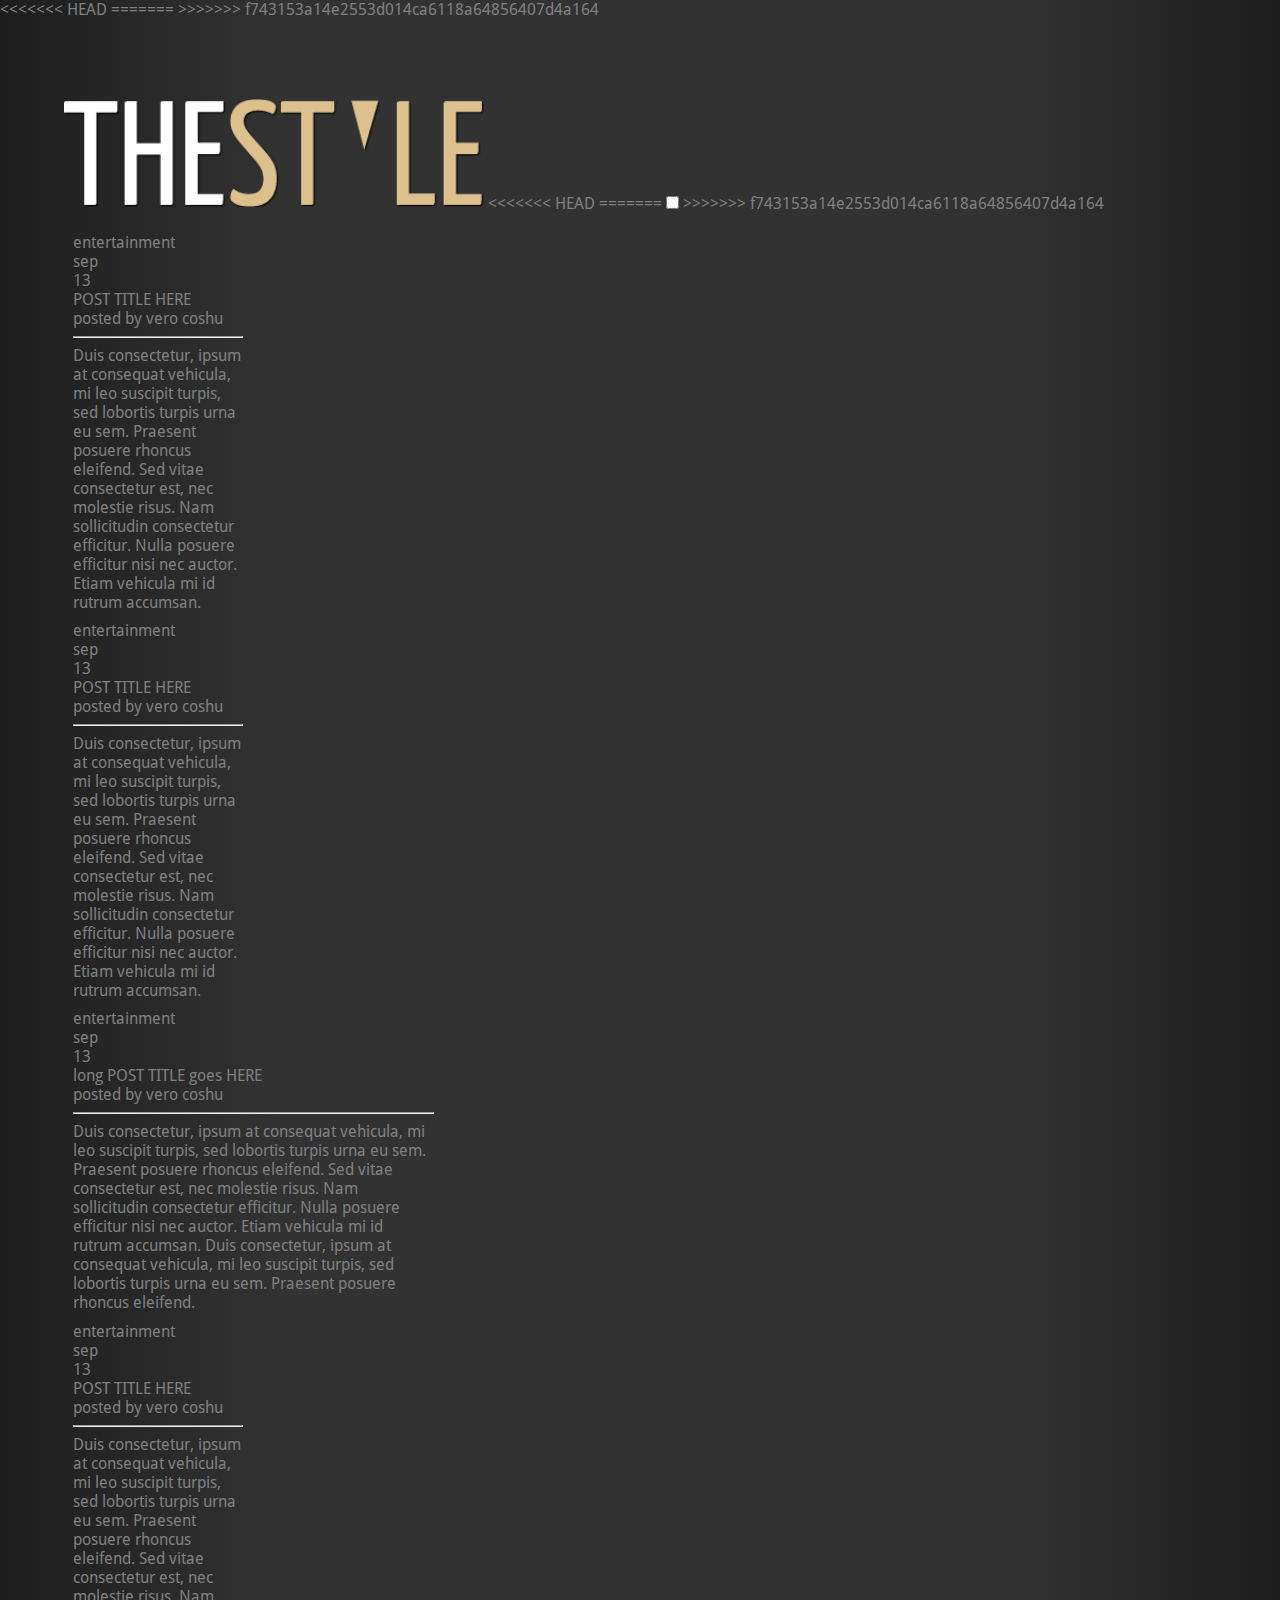
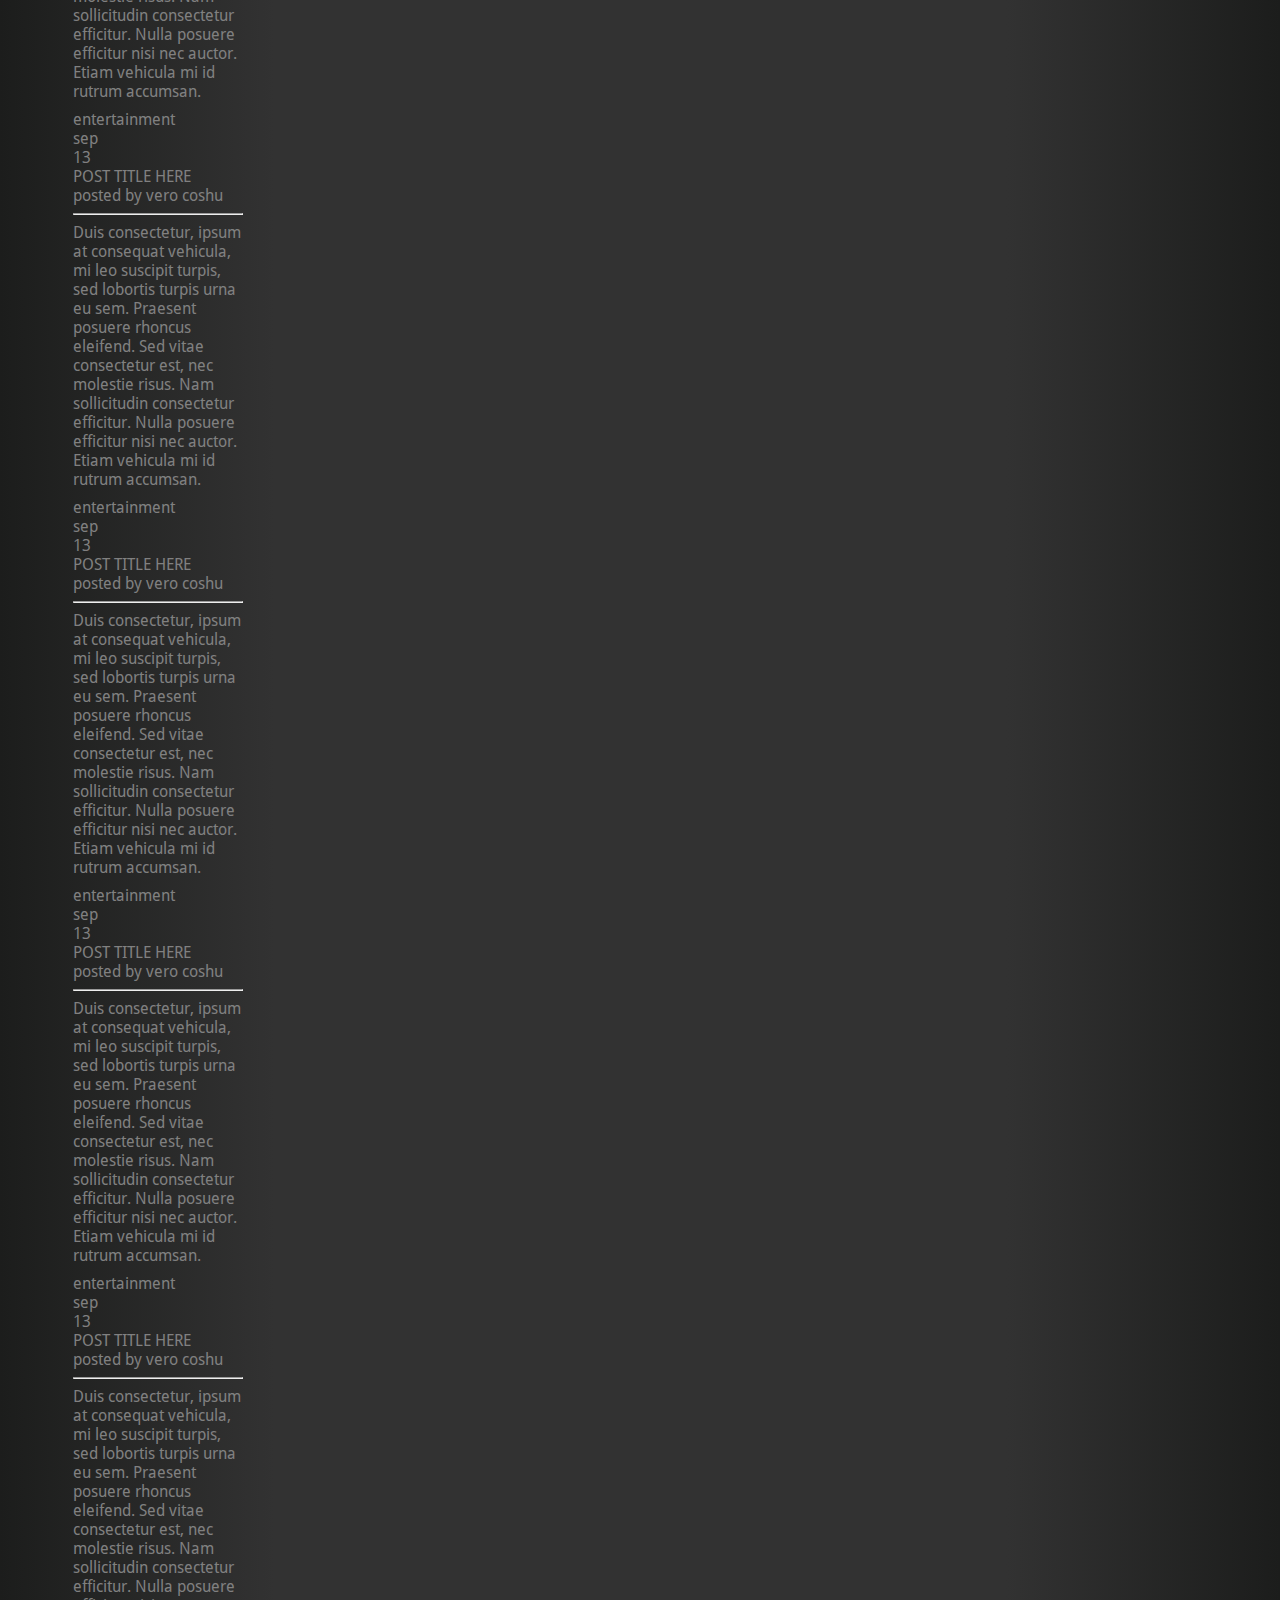
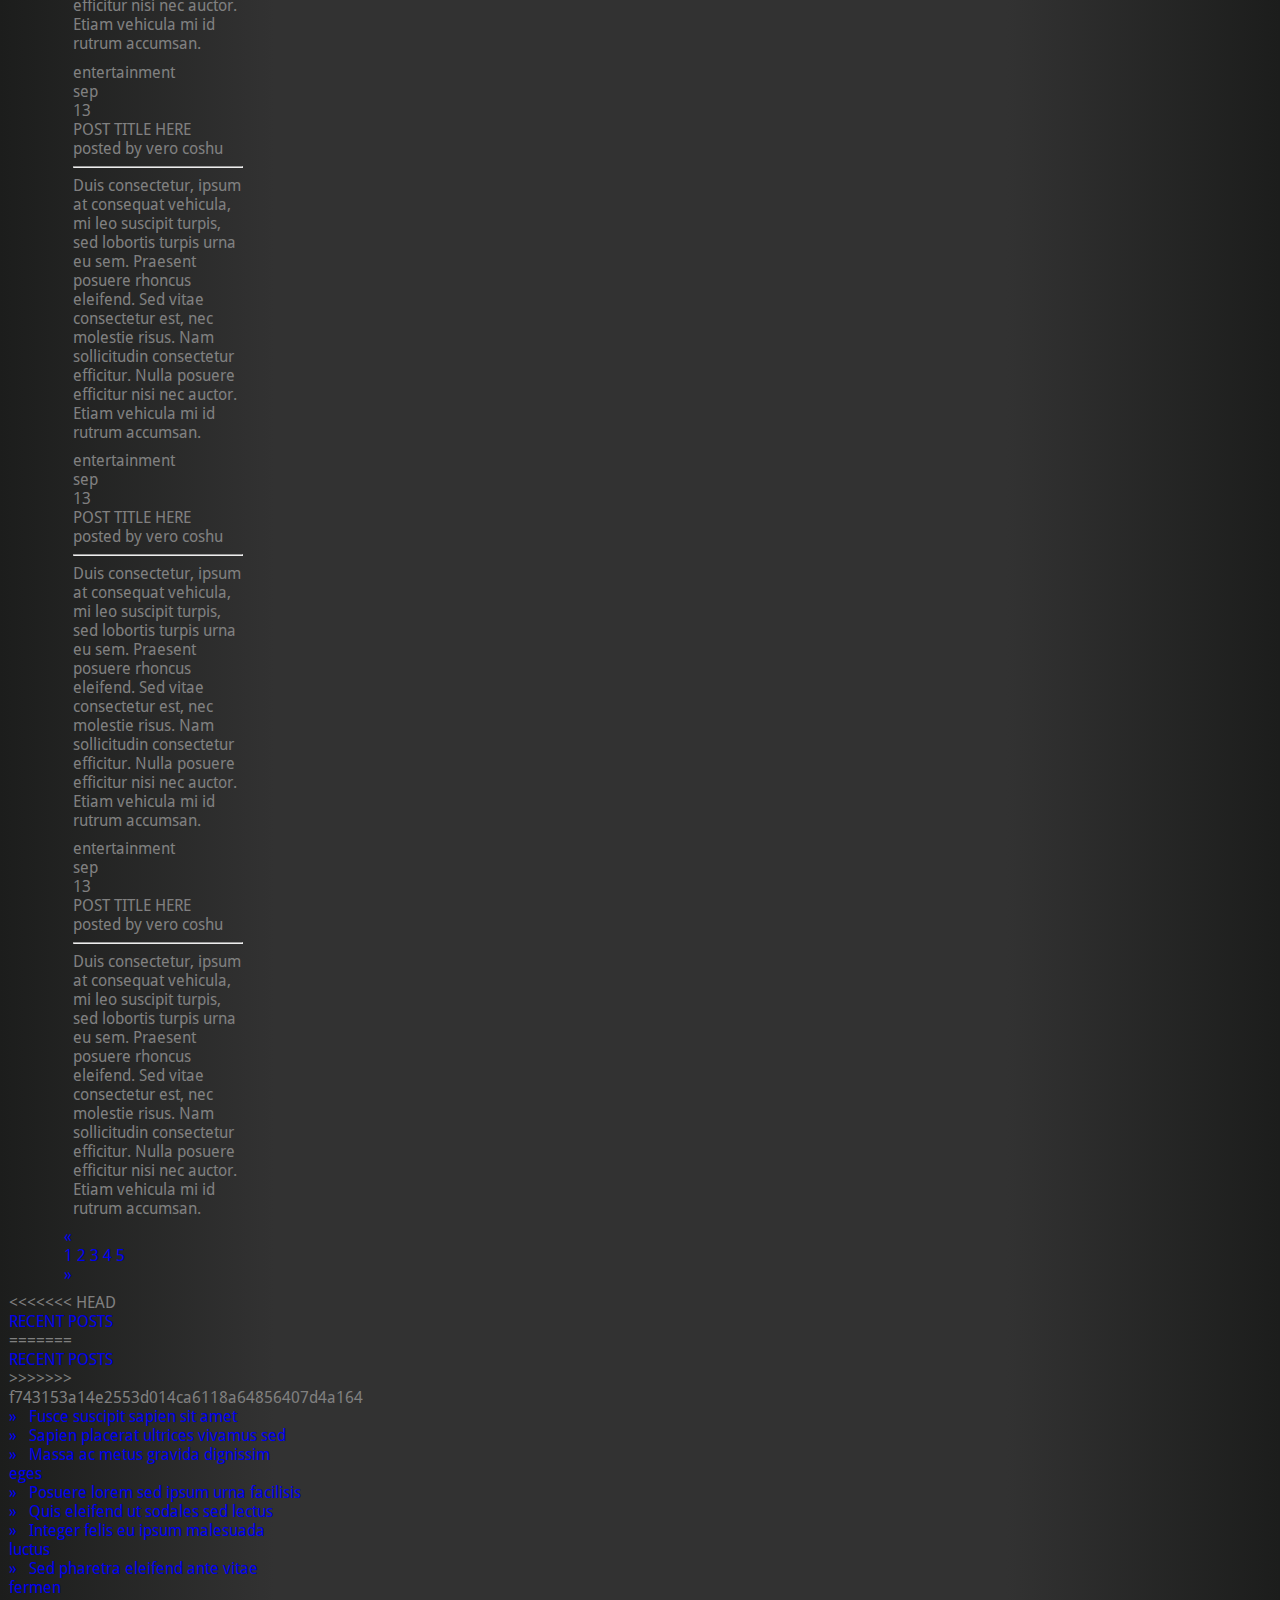
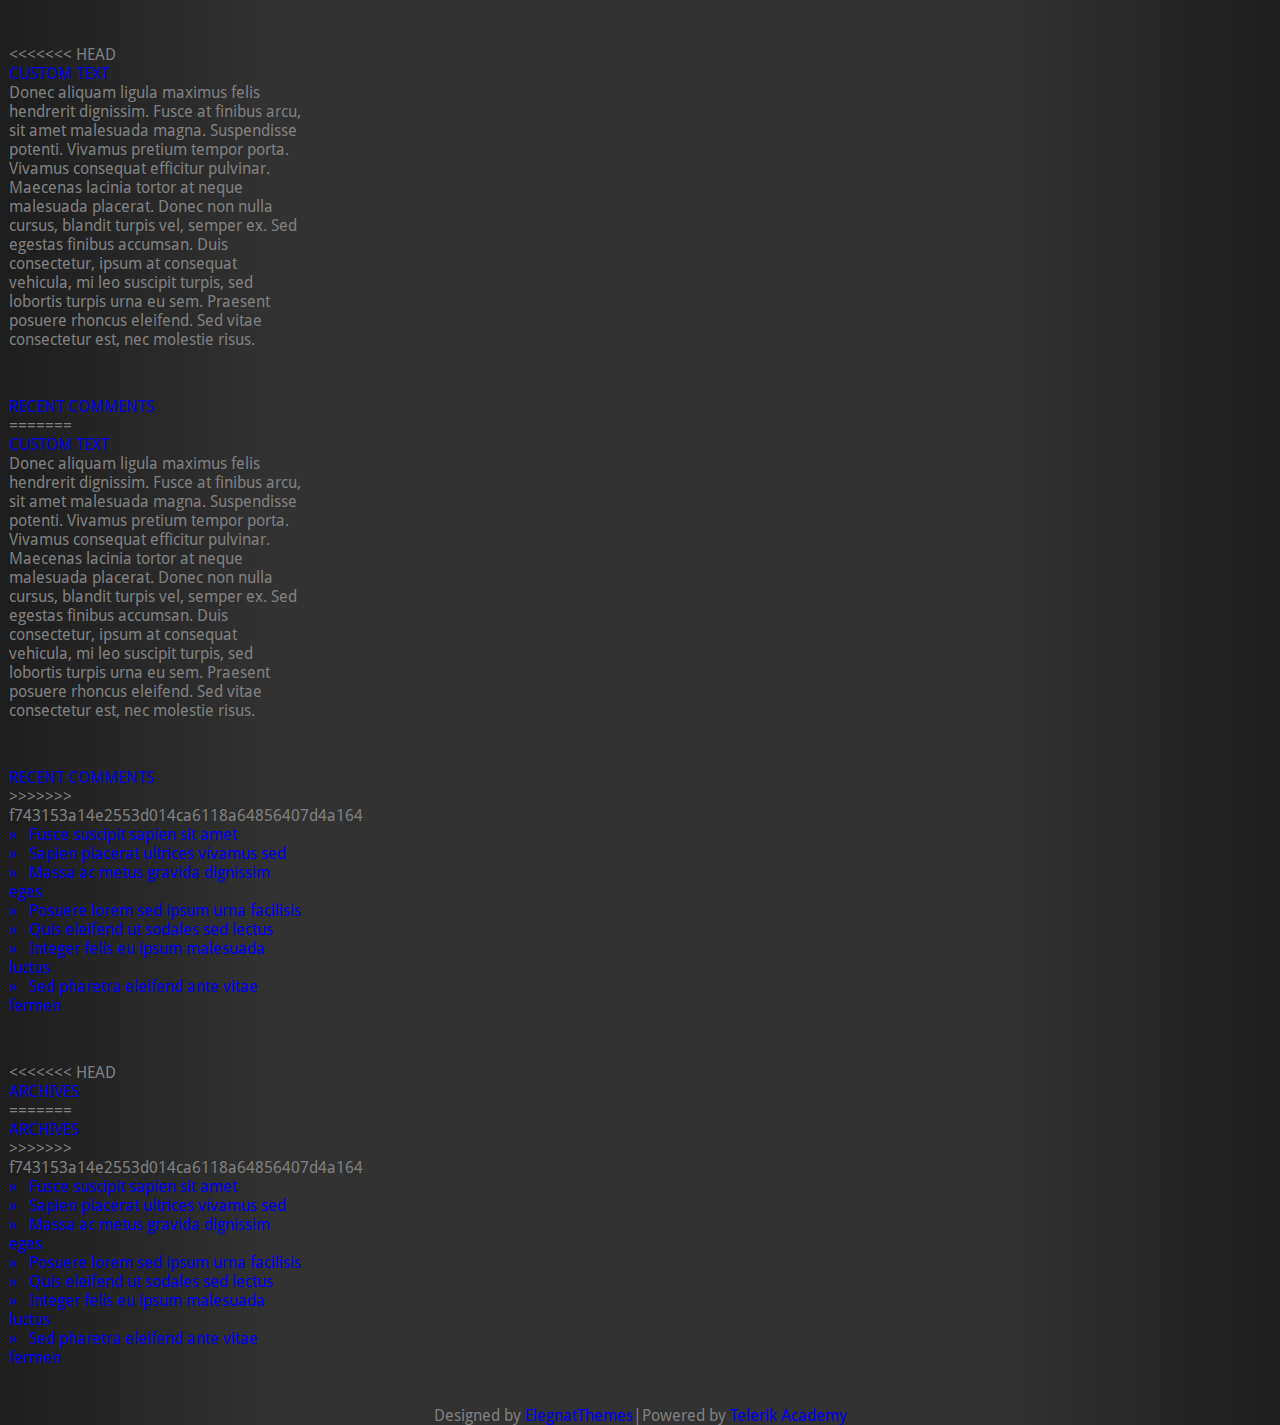
<file: index.html>
<!DOCTYPE html>
<html>

<head>
    <title>The Syle</title>
    <link rel="stylesheet" href="main.css">
<<<<<<< HEAD
    <link rel="stylesheet" media="only screen and (min-width : 320px)" href="phonesCss.css">
    <link rel="stylesheet" media="only screen and (min-width : 600px)" href="tabletsCss.css">
    <link rel="stylesheet" media="only screen and (min-width : 900px)" href="compsCss.css">
    <link rel="stylesheet" media="only screen and (min-width : 1260px)" href="widesCss.css">
=======
    <link rel="stylesheet" media="only screen and (min-device-width : 320px)" href="phonesCss.css">
    <link rel="stylesheet" media="only screen and (min-device-width : 600px)" href="tabletsCss.css">
    <link rel="stylesheet" media="only screen and (min-device-width : 900px)" href="compsCss.css">
    <link rel="stylesheet" media="only screen and (min-device-width : 1260px)" href="widesCss.css">
>>>>>>> f743153a14e2553d014ca6118a64856407d4a164
</head>

<body>
    <header id="header-container">
        <span id="logo"></span>
<<<<<<< HEAD
=======
        <div class="mobile-search">
            <a class="mobile-search-icon" href="#">
                     &#9906;
                 </a>
            <input type="text" class="mobile-search-field" name="mobileSearch" value="" placeholder="Search">
        </div>
        <input type="checkbox" class="menu-checkbox" id="menu">
        <label for="menu" class="menu-lable" onclick></label>
>>>>>>> f743153a14e2553d014ca6118a64856407d4a164
        <nav class="site-navigation">
            <ul>
                <li>
                    <a href="#">home</a>
                </li>
                <li>
                    <a href="#">entertainment</a>
                    <ul class="submenu">
                        <li><a href="#"><span class="bullet">&raquo;&nbsp;</span>fun stuff</a></li>
                        <li><a href="#"><span class="bullet">&raquo;&nbsp;</span>another</a></li>
                        <li><a href="#"><span class="bullet">&raquo;&nbsp;</span>not so fun</a></li>
                    </ul>
                </li>
                <li>
                    <a href="#">fasion</a>
                    <ul class="submenu">
                        <li><a href="#"><span class="bullet">&raquo;&nbsp;</span>fun stuff</a></li>
                        <li><a href="#"><span class="bullet">&raquo;&nbsp;</span>another</a></li>
                        <li><a href="#"><span class="bullet">&raquo;&nbsp;</span>not so fun</a></li>
                    </ul>
                </li>
                <li>
                    <a href="#">politics</a>
                    <ul class="submenu">
                        <li><a href="#"><span class="bullet">&raquo;&nbsp;</span>fun stuff</a></li>
                        <li><a href="#"><span class="bullet">&raquo;&nbsp;</span>another</a></li>
                        <li><a href="#"><span class="bullet">&raquo;&nbsp;</span>not so fun</a></li>
                    </ul>
                </li>
                <li>
                    <a href="#">technology</a>
                    <ul class="submenu">
                        <li><a href="#"><span class="bullet">&raquo;&nbsp;</span>fun stuff</a></li>
                        <li><a href="#"><span class="bullet">&raquo;&nbsp;</span>another</a></li>
                        <li><a href="#"><span class="bullet">&raquo;&nbsp;</span>not so fun</a></li>
                    </ul>
                </li>
                <br class="navigation-separator" />
                <li>
                    <a href="#">automotive</a>
                    <ul class="submenu">
                        <li><a href="#"><span class="bullet">&raquo;&nbsp;</span>fun stuff</a></li>
                        <li><a href="#"><span class="bullet">&raquo;&nbsp;</span>another</a></li>
                        <li><a href="#"><span class="bullet">&raquo;&nbsp;</span>not so fun</a></li>
                    </ul>
                </li>
                <li>
                    <a href="#">education</a>
                    <ul class="submenu">
                        <li><a href="#"><span class="bullet">&raquo;&nbsp;</span>fun stuff</a></li>
                        <li><a href="#"><span class="bullet">&raquo;&nbsp;</span>another</a></li>
                        <li><a href="#"><span class="bullet">&raquo;&nbsp;</span>not so fun</a></li>
                    </ul>
                </li>
                <li>
                    <a href="#">life</a>
                    <ul class="submenu">
                        <li><a href="#"><span class="bullet">&raquo;&nbsp;</span>fun stuff</a></li>
                        <li><a href="#"><span class="bullet">&raquo;&nbsp;</span>another</a></li>
                        <li><a href="#"><span class="bullet">&raquo;&nbsp;</span>not so fun</a></li>
                    </ul>
                </li>
                <li>
                    <a href="#">computing</a>
                    <ul class="submenu">
                        <li><a href="#"><span class="bullet">&raquo;&nbsp;</span>fun stuff</a></li>
                        <li><a href="#"><span class="bullet">&raquo;&nbsp;</span>another</a></li>
                        <li><a href="#"><span class="bullet">&raquo;&nbsp;</span>not so fun</a></li>
                    </ul>
                </li>
                <li>
                    <a href="#">home and garden</a>
                    <ul class="submenu">
                        <li><a href="#"><span class="bullet">&raquo;&nbsp;</span>fun stuff</a></li>
                        <li><a href="#"><span class="bullet">&raquo;&nbsp;</span>another</a></li>
                        <li><a href="#"><span class="bullet">&raquo;&nbsp;</span>not so fun</a></li>
                    </ul>
                </li>
            </ul>
            <div class="search_field">
                <input type="text" name="searchInput" placeholder="Search this website..." />
                <button type="submit"><img src="./img/magnifier.png" alt="Search" /></button>
            </div>
        </nav>
    </header>
    <p class="post-location"><a href="#">Home</a></p>
    <main class="index-page-content-container">
        <div id="main-content">
            <div class="post">
                <div class="post-image-content">
                    <p class="post-category">
                        entertainment
                    </p>
                    <p class="post-date">
                        sep
                    </p>
                    <p class="post-date">
                        13
                    </p>
                </div>
                <p class="post-title">
                    POST TITLE HERE
                </p>
                <p class="post-author">
                    posted by vero coshu
                </p>
                <hr class="post-separator" />
                <p class="post-summary">
                    Duis consectetur, ipsum at consequat vehicula, mi leo suscipit turpis, sed lobortis turpis urna eu sem. Praesent posuere rhoncus eleifend. Sed vitae consectetur est, nec molestie risus. Nam sollicitudin consectetur efficitur. Nulla posuere efficitur nisi nec auctor. Etiam vehicula mi id rutrum accumsan.
                </p>
                <div class="post-bottom">
                </div>
            </div>
            <div class="post">
                <div class="post-image-content">
                    <p class="post-category">
                        entertainment
                    </p>
                    <p class="post-date">
                        sep
                    </p>
                    <p class="post-date">
                        13
                    </p>
                </div>
                <p class="post-title">
                    POST TITLE HERE
                </p>
                <p class="post-author">
                    posted by vero coshu
                </p>
                <hr class="post-separator" />
                <p class="post-summary">
                    Duis consectetur, ipsum at consequat vehicula, mi leo suscipit turpis, sed lobortis turpis urna eu sem. Praesent posuere rhoncus eleifend. Sed vitae consectetur est, nec molestie risus. Nam sollicitudin consectetur efficitur. Nulla posuere efficitur nisi nec auctor. Etiam vehicula mi id rutrum accumsan.
                </p>
                <div class="post-bottom">
                </div>
            </div>
            <div class="post double-column">
                <div class="post-image-content">
                    <p class="post-category">
                        entertainment
                    </p>
                    <p class="post-date">
                        sep
                    </p>
                    <p class="post-date">
                        13
                    </p>
                </div>
                <p class="post-title">
                    long POST TITLE goes HERE
                </p>
                <p class="post-author">
                    posted by vero coshu
                </p>
                <hr class="post-separator" />
                <p class="post-summary">
                    Duis consectetur, ipsum at consequat vehicula, mi leo suscipit turpis, sed lobortis turpis urna eu sem. Praesent posuere rhoncus eleifend. Sed vitae consectetur est, nec molestie risus. Nam sollicitudin consectetur efficitur. Nulla posuere efficitur nisi nec auctor. Etiam vehicula mi id rutrum accumsan. Duis consectetur, ipsum at consequat vehicula, mi leo suscipit turpis, sed lobortis turpis urna eu sem. Praesent posuere rhoncus eleifend.
                </p>
                <div class="post-bottom">
                </div>
            </div>
            <div class="post">
                <div class="post-image-content">
                    <p class="post-category">
                        entertainment
                    </p>
                    <p class="post-date">
                        sep
                    </p>
                    <p class="post-date">
                        13
                    </p>
                </div>
                <p class="post-title">
                    POST TITLE HERE
                </p>
                <p class="post-author">
                    posted by vero coshu
                </p>
                <hr class="post-separator" />
                <p class="post-summary">
                    Duis consectetur, ipsum at consequat vehicula, mi leo suscipit turpis, sed lobortis turpis urna eu sem. Praesent posuere rhoncus eleifend. Sed vitae consectetur est, nec molestie risus. Nam sollicitudin consectetur efficitur. Nulla posuere efficitur nisi nec auctor. Etiam vehicula mi id rutrum accumsan.
                </p>
                <div class="post-bottom">
                </div>
            </div>
            <div class="post">
                <div class="post-image-content">
                    <p class="post-category">
                        entertainment
                    </p>
                    <p class="post-date">
                        sep
                    </p>
                    <p class="post-date">
                        13
                    </p>
                </div>
                <p class="post-title">
                    POST TITLE HERE
                </p>
                <p class="post-author">
                    posted by vero coshu
                </p>
                <hr class="post-separator" />
                <p class="post-summary">
                    Duis consectetur, ipsum at consequat vehicula, mi leo suscipit turpis, sed lobortis turpis urna eu sem. Praesent posuere rhoncus eleifend. Sed vitae consectetur est, nec molestie risus. Nam sollicitudin consectetur efficitur. Nulla posuere efficitur nisi nec auctor. Etiam vehicula mi id rutrum accumsan.
                </p>
                <div class="post-bottom">
                </div>
            </div>
            <div class="post">
                <div class="post-image-content">
                    <p class="post-category">
                        entertainment
                    </p>
                    <p class="post-date">
                        sep
                    </p>
                    <p class="post-date">
                        13
                    </p>
                </div>
                <p class="post-title">
                    POST TITLE HERE
                </p>
                <p class="post-author">
                    posted by vero coshu
                </p>
                <hr class="post-separator" />
                <p class="post-summary">
                    Duis consectetur, ipsum at consequat vehicula, mi leo suscipit turpis, sed lobortis turpis urna eu sem. Praesent posuere rhoncus eleifend. Sed vitae consectetur est, nec molestie risus. Nam sollicitudin consectetur efficitur. Nulla posuere efficitur nisi nec auctor. Etiam vehicula mi id rutrum accumsan.
                </p>
                <div class="post-bottom">
                </div>
            </div>
            <div class="post">
                <div class="post-image-content">
                    <p class="post-category">
                        entertainment
                    </p>
                    <p class="post-date">
                        sep
                    </p>
                    <p class="post-date">
                        13
                    </p>
                </div>
                <p class="post-title">
                    POST TITLE HERE
                </p>
                <p class="post-author">
                    posted by vero coshu
                </p>
                <hr class="post-separator" />
                <p class="post-summary">
                    Duis consectetur, ipsum at consequat vehicula, mi leo suscipit turpis, sed lobortis turpis urna eu sem. Praesent posuere rhoncus eleifend. Sed vitae consectetur est, nec molestie risus. Nam sollicitudin consectetur efficitur. Nulla posuere efficitur nisi nec auctor. Etiam vehicula mi id rutrum accumsan.
                </p>
                <div class="post-bottom">
                </div>
            </div>
            <div class="post">
                <div class="post-image-content">
                    <p class="post-category">
                        entertainment
                    </p>
                    <p class="post-date">
                        sep
                    </p>
                    <p class="post-date">
                        13
                    </p>
                </div>
                <p class="post-title">
                    POST TITLE HERE
                </p>
                <p class="post-author">
                    posted by vero coshu
                </p>
                <hr class="post-separator" />
                <p class="post-summary">
                    Duis consectetur, ipsum at consequat vehicula, mi leo suscipit turpis, sed lobortis turpis urna eu sem. Praesent posuere rhoncus eleifend. Sed vitae consectetur est, nec molestie risus. Nam sollicitudin consectetur efficitur. Nulla posuere efficitur nisi nec auctor. Etiam vehicula mi id rutrum accumsan.
                </p>
                <div class="post-bottom">
                </div>
            </div>
            <div class="post">
                <div class="post-image-content">
                    <p class="post-category">
                        entertainment
                    </p>
                    <p class="post-date">
                        sep
                    </p>
                    <p class="post-date">
                        13
                    </p>
                </div>
                <p class="post-title">
                    POST TITLE HERE
                </p>
                <p class="post-author">
                    posted by vero coshu
                </p>
                <hr class="post-separator" />
                <p class="post-summary">
                    Duis consectetur, ipsum at consequat vehicula, mi leo suscipit turpis, sed lobortis turpis urna eu sem. Praesent posuere rhoncus eleifend. Sed vitae consectetur est, nec molestie risus. Nam sollicitudin consectetur efficitur. Nulla posuere efficitur nisi nec auctor. Etiam vehicula mi id rutrum accumsan.
                </p>
                <div class="post-bottom">
                </div>
            </div>
            <div class="post">
                <div class="post-image-content">
                    <p class="post-category">
                        entertainment
                    </p>
                    <p class="post-date">
                        sep
                    </p>
                    <p class="post-date">
                        13
                    </p>
                </div>
                <p class="post-title">
                    POST TITLE HERE
                </p>
                <p class="post-author">
                    posted by vero coshu
                </p>
                <hr class="post-separator" />
                <p class="post-summary">
                    Duis consectetur, ipsum at consequat vehicula, mi leo suscipit turpis, sed lobortis turpis urna eu sem. Praesent posuere rhoncus eleifend. Sed vitae consectetur est, nec molestie risus. Nam sollicitudin consectetur efficitur. Nulla posuere efficitur nisi nec auctor. Etiam vehicula mi id rutrum accumsan.
                </p>
                <div class="post-bottom">
                </div>
            </div>
            <div class="post">
                <div class="post-image-content">
                    <p class="post-category">
                        entertainment
                    </p>
                    <p class="post-date">
                        sep
                    </p>
                    <p class="post-date">
                        13
                    </p>
                </div>
                <p class="post-title">
                    POST TITLE HERE
                </p>
                <p class="post-author">
                    posted by vero coshu
                </p>
                <hr class="post-separator" />
                <p class="post-summary">
                    Duis consectetur, ipsum at consequat vehicula, mi leo suscipit turpis, sed lobortis turpis urna eu sem. Praesent posuere rhoncus eleifend. Sed vitae consectetur est, nec molestie risus. Nam sollicitudin consectetur efficitur. Nulla posuere efficitur nisi nec auctor. Etiam vehicula mi id rutrum accumsan.
                </p>
                <div class="post-bottom">
                </div>
            </div>
        </div>
        <div class="pagination-container">
            <p class="pagination_go_left"><a href="#">&laquo;</a></p>
            <p class="pagination">
                <a href="#">1</a>
                <a href="#">2</a>
                <a href="#">3</a>
                <a href="#">4</a>
                <a href="#">5</a>
            </p>
            <p class="pagination_go_right"><a href="#">&raquo;</a></p>
        </div>
    </main>
    <footer class="footer">
        <div class="footer-content">
            <div class="footer-column">
<<<<<<< HEAD
            <a href="#"><p class="footer-header">RECENT POSTS</p></a>
                
=======
                <a href="#">
                    <p class="footer-header">RECENT POSTS</p>
                </a>
>>>>>>> f743153a14e2553d014ca6118a64856407d4a164
                <ul class="footer-links">
                    <li>
                        <a href="#">
                            <span class="bullet">&raquo; &nbsp;</span> Fusce suscipit sapien sit amet
                        </a>
                    </li>
                    <li>
                        <a href="#">
                            <span class="bullet">&raquo; &nbsp;</span> Sapien placerat ultrices vivamus sed
                        </a>
                    </li>
                    <li>
                        <a href="#">
                            <span class="bullet">&raquo; &nbsp;</span> Massa ac metus gravida dignissim eges
                        </a>
                    </li>
                    <li>
                        <a href="#">
                            <span class="bullet">&raquo; &nbsp;</span> Posuere lorem sed ipsum urna facilisis
                        </a>
                    </li>
                    <li>
                        <a href="#">
                            <span class="bullet">&raquo; &nbsp;</span> Quis eleifend ut sodales sed lectus
                        </a>
                    </li>
                    <li>
                        <a href="#">
                            <span class="bullet">&raquo; &nbsp;</span> Integer felis eu ipsum malesuada luctus
                        </a>
                    </li>
                    <li>
                        <a href="#">
                            <span class="bullet">&raquo; &nbsp;</span> Sed pharetra eleifend ante vitae fermen
                        </a>
                    </li>
                </ul>
            </div>
            <div class="footer-column">
<<<<<<< HEAD
            <a href="#"><p class="footer-header">CUSTOM TEXT</p></a>
                
                <p class="text-in-footer">Donec aliquam ligula maximus felis hendrerit dignissim. Fusce at finibus arcu, sit amet malesuada magna. Suspendisse potenti. Vivamus pretium tempor porta. Vivamus consequat efficitur pulvinar. Maecenas lacinia tortor at neque malesuada placerat. Donec non nulla cursus, blandit turpis vel, semper ex. Sed egestas finibus accumsan. Duis consectetur, ipsum at consequat vehicula, mi leo suscipit turpis, sed lobortis turpis urna eu sem. Praesent posuere rhoncus eleifend. Sed vitae consectetur est, nec molestie risus. </p>
            </div>
            <div class="footer-column">
            <a href="#"><p class="footer-header">RECENT COMMENTS</p></a>
                
=======
                <a href="#">
                    <p class="footer-header">CUSTOM TEXT</p>
                </a>
                <p class="text-in-footer">Donec aliquam ligula maximus felis hendrerit dignissim. Fusce at finibus arcu, sit amet malesuada magna. Suspendisse potenti. Vivamus pretium tempor porta. Vivamus consequat efficitur pulvinar. Maecenas lacinia tortor at neque malesuada placerat. Donec non nulla cursus, blandit turpis vel, semper ex. Sed egestas finibus accumsan. Duis consectetur, ipsum at consequat vehicula, mi leo suscipit turpis, sed lobortis turpis urna eu sem. Praesent posuere rhoncus eleifend. Sed vitae consectetur est, nec molestie risus. </p>
            </div>
            <div class="footer-column">
                <a href="#">
                    <p class="footer-header">RECENT COMMENTS</p>
                </a>
>>>>>>> f743153a14e2553d014ca6118a64856407d4a164
                <ul class="footer-links">
                    <li>
                        <a href="#">
                            <span class="bullet">&raquo; &nbsp;</span> Fusce suscipit sapien sit amet
                        </a>
                    </li>
                    <li>
                        <a href="#">
                            <span class="bullet">&raquo; &nbsp;</span> Sapien placerat ultrices vivamus sed
                        </a>
                    </li>
                    <li>
                        <a href="#">
                            <span class="bullet">&raquo; &nbsp;</span> Massa ac metus gravida dignissim eges
                        </a>
                    </li>
                    <li>
                        <a href="#">
                            <span class="bullet">&raquo; &nbsp;</span> Posuere lorem sed ipsum urna facilisis
                        </a>
                    </li>
                    <li>
                        <a href="#">
                            <span class="bullet">&raquo; &nbsp;</span> Quis eleifend ut sodales sed lectus
                        </a>
                    </li>
                    <li>
                        <a href="#">
                            <span class="bullet">&raquo; &nbsp;</span> Integer felis eu ipsum malesuada luctus
                        </a>
                    </li>
                    <li>
                        <a href="#">
                            <span class="bullet">&raquo; &nbsp;</span> Sed pharetra eleifend ante vitae fermen
                        </a>
                    </li>
                </ul>
            </div>
            <div class="footer-column" id="last_footer">
<<<<<<< HEAD
                <a href="#"><p class="footer-header">ARCHIVES</p></a>
=======
                <a href="#">
                    <p class="footer-header">ARCHIVES</p>
                </a>
>>>>>>> f743153a14e2553d014ca6118a64856407d4a164
                <ul class="footer-links">
                    <li>
                        <a href="#">
                            <span class="bullet">&raquo; &nbsp;</span> Fusce suscipit sapien sit amet
                        </a>
                    </li>
                    <li>
                        <a href="#">
                            <span class="bullet">&raquo; &nbsp;</span> Sapien placerat ultrices vivamus sed
                        </a>
                    </li>
                    <li>
                        <a href="#">
                            <span class="bullet">&raquo; &nbsp;</span> Massa ac metus gravida dignissim eges
                        </a>
                    </li>
                    <li>
                        <a href="#">
                            <span class="bullet">&raquo; &nbsp;</span> Posuere lorem sed ipsum urna facilisis
                        </a>
                    </li>
                    <li>
                        <a href="#">
                            <span class="bullet">&raquo; &nbsp;</span> Quis eleifend ut sodales sed lectus
                        </a>
                    </li>
                    <li>
                        <a href="#">
                            <span class="bullet">&raquo; &nbsp;</span> Integer felis eu ipsum malesuada luctus
                        </a>
                    </li>
                    <li>
                        <a href="#">
                            <span class="bullet">&raquo; &nbsp;</span> Sed pharetra eleifend ante vitae fermen
                        </a>
                    </li>
                </ul>
            </div>
        </div>
        <p class="credentials">
            Designed by <a href="#">ElegnatThemes</a><br class="credentials-br"/><span class="credentials-separator">| </span>Powered by <a href="http://telerikacademy.com/">Telerik Academy</a>
        </p>
    </footer>
</body>

</html>
</file>
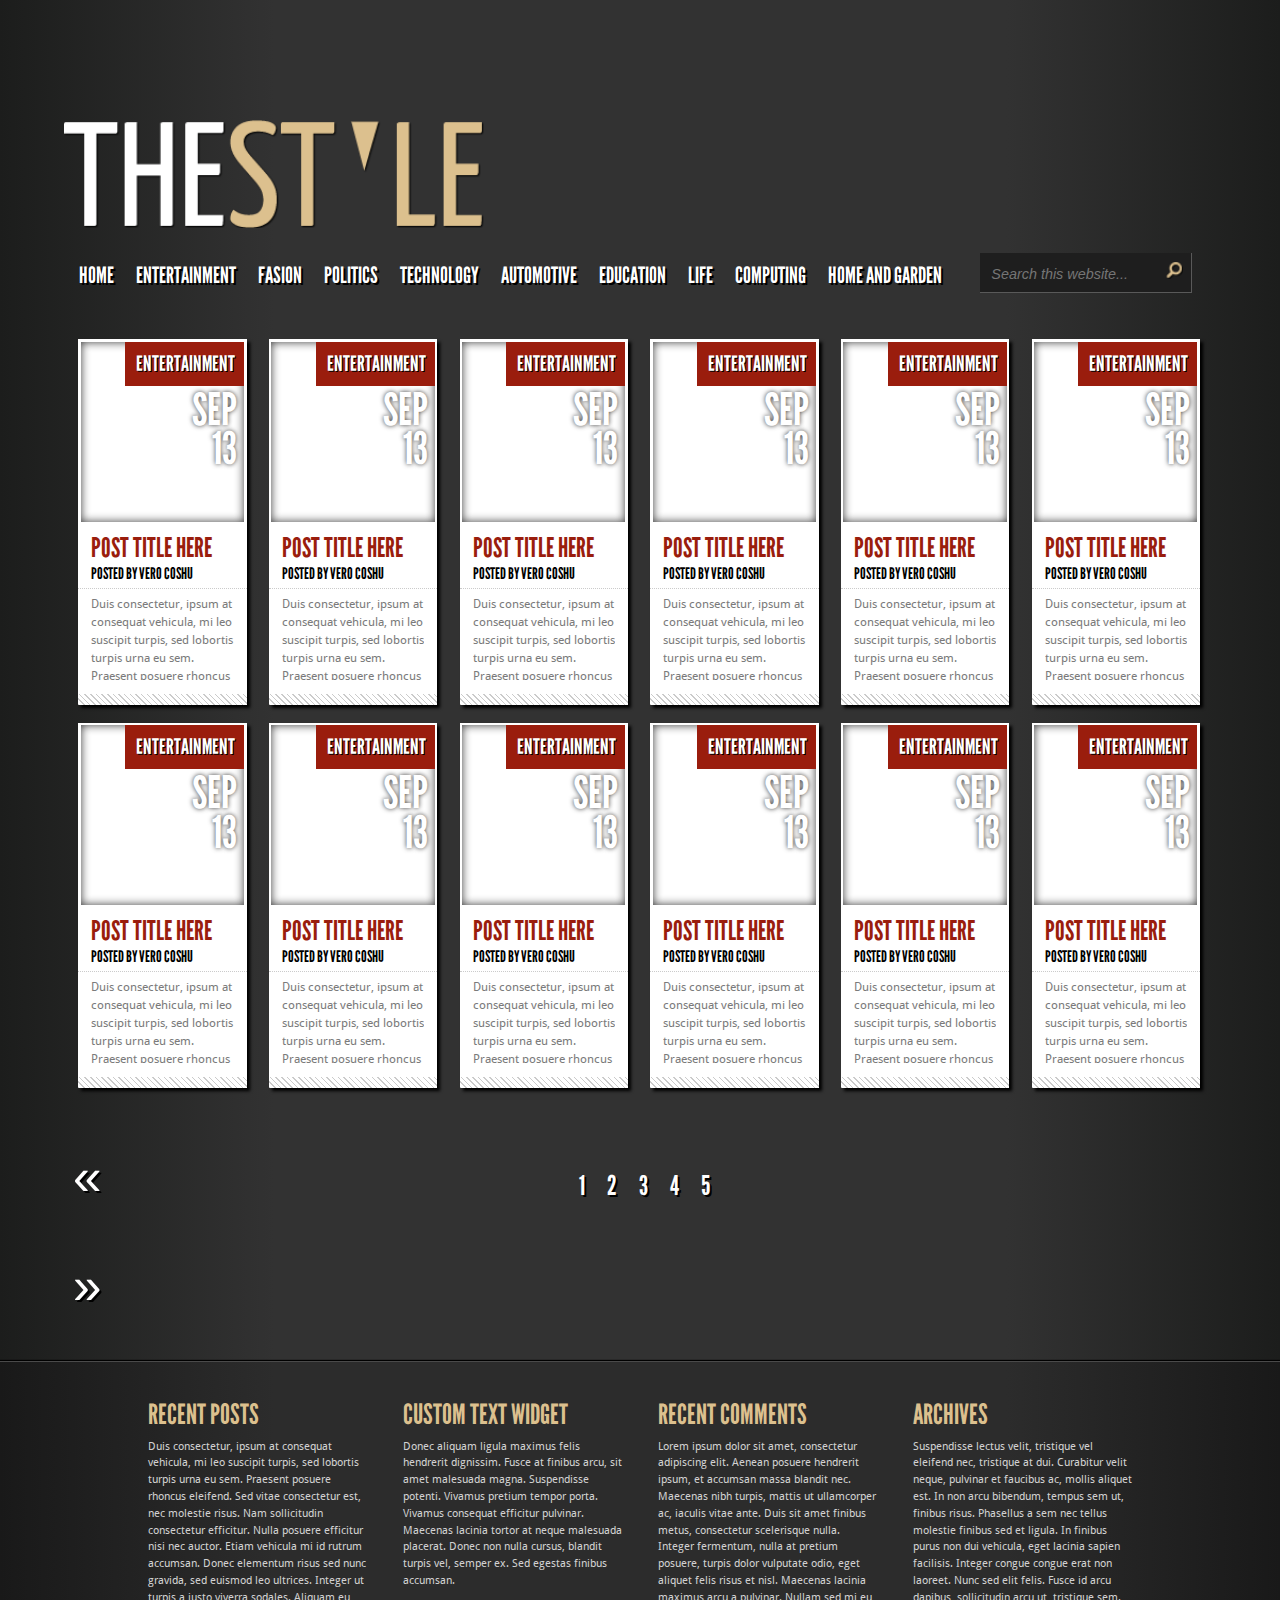
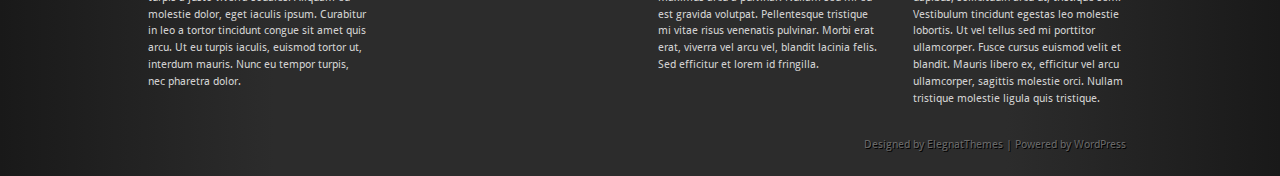
<file: incex.html>
<!DOCTYPE html>
<html>

<head>
    <title>The Syle</title>
    <style type="text/css">
    @font-face {
        font-family: LigueGothic;
        src: url('./fonts/LeagueGothic-Regular.otf') format("opentype");
    }
    
    @font-face {
        font-family: DroidSans;
        src: url('./fonts/DroidSans.ttf') format("truetype");
    }
    
    body {
        background: linear-gradient(to right, #1c1d1c, #323232 21.4%, #323232 78.6%, #1c1d1c);
        margin: 0;
        border: 0;
        padding: 0;
        font-family: DroidSans;
    }
    
    #container {
        margin: 120px 5% 20px 5%;
        /*border: 5px solid white;*/
        padding: 0;
    }
    
    #logo {
        background-image: url('./img/logo.png');
        background-repeat: no-repeat;
        background-size: 100%;
        display: inline-block;
        width: 420px;
        height: 110px;
    }
    
    nav {
        padding: 0 0.4% 0 0;
        border: 0;
        margin: 19px 19px 19px 6px;
    }
    
    nav ul,
    nav ul li {
        border: 0;
        display: inline-block;
        padding: 0;
        margin: 0;
    }
    
    nav ul {
        list-style: none;
    }
    
    nav ul li a {
        font-family: LigueGothic;
        font-size: 1.4em;
        text-transform: uppercase;
        color: white;
        text-decoration: none;
        display: inline-block;
        padding: 9px 9px 16px 9px;
        text-shadow: 2px 2px black;
    }
    
    nav ul li a:hover,
    nav ul li a:active {
        color: #dcc08e;
        background-color: #222222;
        border-top-left-radius: 5px;
        border-top-right-radius: 5px;
    }
    
    .search_field {
        display: inline-block;
        border-right: 1px solid #595959;
        border-bottom: 1px solid #595959;
        float: right;
        margin: 0;
        padding: 0.3em;
        background-color: #1e1e1e;
        height: 100%;
    }
    
    .search_field input {
        border: none;
        text-shadow: black;
        color: white;
        margin: 0.3em;
        background-color: transparent;
        width: 160px;
        font-size: 0.9em;
        font-style: italic;
    }
    
    .search_field button {
        padding: 0.3em;
        border: none;
        height: 100%;
        background-color: transparent;
    }
    
    input:focus,
    button:focus {
        outline: 0;
    }
    
    .search_field button img {
        height: 17px;
    }
    
    nav input:placeholder-shown {
        font-style: italic;
    }
    
    #main-content {
        border: 0;
        padding: 0;
        margin: 25px 5px;
    }
    
    .post {
        width: 14.75%;
        /*height: 20vw;*/
        background-color: white;
        border: 0;
        padding: 0;
        margin: 0.8%;
        display: inline-block;
        box-shadow: 3px 3px 3px black;
        position: relative;
    }
    
    .post-image-content {
        margin: 1.5%;
        padding: 0;
        border: 0;
        box-shadow: inset 0 0 10px #3a3a3a;
        width: 97%;
        height: 180px;
        /*position: relative;*/
    }
    
    .post-category,
    .post-date {
        margin: 0 0 10px 0;
        border: 0;
        font-family: LigueGothic;
        text-transform: uppercase;
        color: white;
        float: right;
        /*position: absolute;*/
        right: 0;
    }
    
    .post-category {
        font-size: 1.35em;
        background-color: #9a1d0d;
        padding: 9px 9px 9px 11px;
        text-shadow: 1px 1px black;
    }
    
    .post-date {
        font-size: 2.8em;
        line-height: 0.65em;
        padding: 0 7px 0 0;
        text-shadow: 0 0 5px #3a3a3a;
        clear: both;
    }
    
    .post-title {
        font-family: LigueGothic;
        text-transform: uppercase;
        color: #9a1d0d;
        font-size: 1.7em;
        padding: 0;
        margin: 10px 13px 0 13px;
        border: 0;
    }
    
    .post-author {
        font-family: LigueGothic;
        text-transform: uppercase;
        font-size: 1em;
        padding: 0;
        margin: 0 13px;
        border: 0;
    }
    
    .post-summary {
        font-size: 0.75em;
        line-height: 1.5em;
        padding: 0;
        margin: 0 13px 25px 13px;
        border: 0;
        color: #7b7b7b;
        height: 85px;
        /*white-space: nowrap;*/
        overflow: hidden;
        text-overflow: ellipsis;
    }
    
    .post-separator {
        border: none;
        border-top: 1px dotted #cbcbcb;
        color: #fff;
        background-color: #fff;
        height: 1px;
        width: 100%;
        margin: 5px 0;
    }
    
    .post-bottom {
        height: 3%;
        width: 100%;
        background: repeating-linear-gradient( 45deg, #cbcbcb, #cbcbcb 1px, white 1px, white 4px);
        position: absolute;
        bottom: 0;
    }
    /*.post-category:after,
    .post-date:after {
        content: '';
        display: block;
        clear: both;
    }*/
    
    .pagination {
        margin: auto;
        width: 160px;
        display: inline-block;
        width: 92%;
        text-align: center;
    }
    
    .pagination a,
    .pagination_go_left a,
    .pagination_go_right a {
        font-family: LigueGothic;
        font-size: 1.7em;
        color: white;
        text-decoration: none;
        display: inline-block;
        padding: 9px;
        text-shadow: 2px 2px black;
    }
    
    .pagination a {
        font-family: LigueGothic;
    }
    
    .pagination_go_left a,
    .pagination_go_right a {
        font-family: Arial;
        font-size: 3.2em;
    }
    
    .pagination_go_left a:hover,
    .pagination_go_right a:hover,
    .pagination_go_left a:active,
    .pagination_go_right a:active,
    .pagination a:hover,
    .pagination a:active {
        color: #dcc08e;
    }
    
    .pagination_go_left {
        display: inline-block;
    }
    
    .pagination_go_right {
        display: inline-block;
    }
    
    .footer {
        width: 100%;
        background: linear-gradient(to right, #191919, #2c2c2c 21.4%, #2c2c2c 78.6%, #191919);
        border: 0;
        border-top: 1px solid #4a4a4a;
        box-shadow: 0 -1px 1px black;
        padding: 0;
        margin: 0;
    }
    
    .footer-content {
        margin: 0;
        border: 0;
        width: 80%;
        padding: 20px 10%;
    }
    
    .footer-content .footer-column {
        margin: 0;
        border: 0;
        padding: 1% 1% 1% 2%;
        width: 21.5%;
        display: inline-block;
        text-align: left;
        font-family: DroidSans;
        font-size: 0.7em;
        color: #d1d1d1;
        line-height: 1.5em;

       	vertical-align: top;
    }
    
    .footer-content .footer-column .footer-header {
        font-family: LigueGothic;
        text-transform: uppercase;
        color: #dcc08e;
        font-size: 2.5em;
        padding: 0;
        margin: 15px 0;
        border: 0;
    }

    .credentials {
		text-align: right;
		padding: 0 12% 25px 0;
		margin: 0;
		border: 0;
		font-family: DroidSans;
        font-size: 0.7em;
        color: #686868;
        text-shadow: 1px 1px black;
    }

    </style>
</head>

<body>
    <div id="container">
        <span id="logo"></span>
        <nav>
            <ul>
                <li>
                    <a href="#">home</a>
                </li>
                <li>
                    <a href="#">entertainment</a>
                </li>
                <li>
                    <a href="#">fasion</a>
                </li>
                <li>
                    <a href="#">politics</a>
                </li>
                <li>
                    <a href="#">technology</a>
                </li>
                <li>
                    <a href="#">automotive</a>
                </li>
                <li>
                    <a href="#">education</a>
                </li>
                <li>
                    <a href="#">life</a>
                </li>
                <li>
                    <a href="#">computing</a>
                </li>
                <li>
                    <a href="#">home and garden</a>
                </li>
            </ul>
            <div class="search_field">
                <input type="text" name="searchInput" placeholder="Search this website..." />
                <button type="submit"><img src="./img/magnifier.png" alt="Search" /></button>
            </div>
        </nav>
        <div id="main-content">
            <div class="post">
                <div class="post-image-content">
                    <p class="post-category">
                        entertainment
                    </p>
                    <p class="post-date">
                        sep
                    </p>
                    <p class="post-date">
                        13
                    </p>
                </div>
                <p class="post-title">
                    POST TITLE HERE
                </p>
                <p class="post-author">
                    posted by vero coshu
                </p>
                <hr class="post-separator" />
                <p class="post-summary">
                    Duis consectetur, ipsum at consequat vehicula, mi leo suscipit turpis, sed lobortis turpis urna eu sem. Praesent posuere rhoncus eleifend. Sed vitae consectetur est, nec molestie risus. Nam sollicitudin consectetur efficitur. Nulla posuere efficitur nisi nec auctor. Etiam vehicula mi id rutrum accumsan.
                </p>
                <div class="post-bottom">
                </div>
            </div>
            <div class="post">
                <div class="post-image-content">
                    <p class="post-category">
                        entertainment
                    </p>
                    <p class="post-date">
                        sep
                    </p>
                    <p class="post-date">
                        13
                    </p>
                </div>
                <p class="post-title">
                    POST TITLE HERE
                </p>
                <p class="post-author">
                    posted by vero coshu
                </p>
                <hr class="post-separator" />
                <p class="post-summary">
                    Duis consectetur, ipsum at consequat vehicula, mi leo suscipit turpis, sed lobortis turpis urna eu sem. Praesent posuere rhoncus eleifend. Sed vitae consectetur est, nec molestie risus. Nam sollicitudin consectetur efficitur. Nulla posuere efficitur nisi nec auctor. Etiam vehicula mi id rutrum accumsan.
                </p>
                <div class="post-bottom">
                </div>
            </div>
            <div class="post">
                <div class="post-image-content">
                    <p class="post-category">
                        entertainment
                    </p>
                    <p class="post-date">
                        sep
                    </p>
                    <p class="post-date">
                        13
                    </p>
                </div>
                <p class="post-title">
                    POST TITLE HERE
                </p>
                <p class="post-author">
                    posted by vero coshu
                </p>
                <hr class="post-separator" />
                <p class="post-summary">
                    Duis consectetur, ipsum at consequat vehicula, mi leo suscipit turpis, sed lobortis turpis urna eu sem. Praesent posuere rhoncus eleifend. Sed vitae consectetur est, nec molestie risus. Nam sollicitudin consectetur efficitur. Nulla posuere efficitur nisi nec auctor. Etiam vehicula mi id rutrum accumsan.
                </p>
                <div class="post-bottom">
                </div>
            </div>
            <div class="post">
                <div class="post-image-content">
                    <p class="post-category">
                        entertainment
                    </p>
                    <p class="post-date">
                        sep
                    </p>
                    <p class="post-date">
                        13
                    </p>
                </div>
                <p class="post-title">
                    POST TITLE HERE
                </p>
                <p class="post-author">
                    posted by vero coshu
                </p>
                <hr class="post-separator" />
                <p class="post-summary">
                    Duis consectetur, ipsum at consequat vehicula, mi leo suscipit turpis, sed lobortis turpis urna eu sem. Praesent posuere rhoncus eleifend. Sed vitae consectetur est, nec molestie risus. Nam sollicitudin consectetur efficitur. Nulla posuere efficitur nisi nec auctor. Etiam vehicula mi id rutrum accumsan.
                </p>
                <div class="post-bottom">
                </div>
            </div>
            <div class="post">
                <div class="post-image-content">
                    <p class="post-category">
                        entertainment
                    </p>
                    <p class="post-date">
                        sep
                    </p>
                    <p class="post-date">
                        13
                    </p>
                </div>
                <p class="post-title">
                    POST TITLE HERE
                </p>
                <p class="post-author">
                    posted by vero coshu
                </p>
                <hr class="post-separator" />
                <p class="post-summary">
                    Duis consectetur, ipsum at consequat vehicula, mi leo suscipit turpis, sed lobortis turpis urna eu sem. Praesent posuere rhoncus eleifend. Sed vitae consectetur est, nec molestie risus. Nam sollicitudin consectetur efficitur. Nulla posuere efficitur nisi nec auctor. Etiam vehicula mi id rutrum accumsan.
                </p>
                <div class="post-bottom">
                </div>
            </div>
            <div class="post">
                <div class="post-image-content">
                    <p class="post-category">
                        entertainment
                    </p>
                    <p class="post-date">
                        sep
                    </p>
                    <p class="post-date">
                        13
                    </p>
                </div>
                <p class="post-title">
                    POST TITLE HERE
                </p>
                <p class="post-author">
                    posted by vero coshu
                </p>
                <hr class="post-separator" />
                <p class="post-summary">
                    Duis consectetur, ipsum at consequat vehicula, mi leo suscipit turpis, sed lobortis turpis urna eu sem. Praesent posuere rhoncus eleifend. Sed vitae consectetur est, nec molestie risus. Nam sollicitudin consectetur efficitur. Nulla posuere efficitur nisi nec auctor. Etiam vehicula mi id rutrum accumsan.
                </p>
                <div class="post-bottom">
                </div>
            </div>
            <div class="post">
                <div class="post-image-content">
                    <p class="post-category">
                        entertainment
                    </p>
                    <p class="post-date">
                        sep
                    </p>
                    <p class="post-date">
                        13
                    </p>
                </div>
                <p class="post-title">
                    POST TITLE HERE
                </p>
                <p class="post-author">
                    posted by vero coshu
                </p>
                <hr class="post-separator" />
                <p class="post-summary">
                    Duis consectetur, ipsum at consequat vehicula, mi leo suscipit turpis, sed lobortis turpis urna eu sem. Praesent posuere rhoncus eleifend. Sed vitae consectetur est, nec molestie risus. Nam sollicitudin consectetur efficitur. Nulla posuere efficitur nisi nec auctor. Etiam vehicula mi id rutrum accumsan.
                </p>
                <div class="post-bottom">
                </div>
            </div>
            <div class="post">
                <div class="post-image-content">
                    <p class="post-category">
                        entertainment
                    </p>
                    <p class="post-date">
                        sep
                    </p>
                    <p class="post-date">
                        13
                    </p>
                </div>
                <p class="post-title">
                    POST TITLE HERE
                </p>
                <p class="post-author">
                    posted by vero coshu
                </p>
                <hr class="post-separator" />
                <p class="post-summary">
                    Duis consectetur, ipsum at consequat vehicula, mi leo suscipit turpis, sed lobortis turpis urna eu sem. Praesent posuere rhoncus eleifend. Sed vitae consectetur est, nec molestie risus. Nam sollicitudin consectetur efficitur. Nulla posuere efficitur nisi nec auctor. Etiam vehicula mi id rutrum accumsan.
                </p>
                <div class="post-bottom">
                </div>
            </div>
            <div class="post">
                <div class="post-image-content">
                    <p class="post-category">
                        entertainment
                    </p>
                    <p class="post-date">
                        sep
                    </p>
                    <p class="post-date">
                        13
                    </p>
                </div>
                <p class="post-title">
                    POST TITLE HERE
                </p>
                <p class="post-author">
                    posted by vero coshu
                </p>
                <hr class="post-separator" />
                <p class="post-summary">
                    Duis consectetur, ipsum at consequat vehicula, mi leo suscipit turpis, sed lobortis turpis urna eu sem. Praesent posuere rhoncus eleifend. Sed vitae consectetur est, nec molestie risus. Nam sollicitudin consectetur efficitur. Nulla posuere efficitur nisi nec auctor. Etiam vehicula mi id rutrum accumsan.
                </p>
                <div class="post-bottom">
                </div>
            </div>
            <div class="post">
                <div class="post-image-content">
                    <p class="post-category">
                        entertainment
                    </p>
                    <p class="post-date">
                        sep
                    </p>
                    <p class="post-date">
                        13
                    </p>
                </div>
                <p class="post-title">
                    POST TITLE HERE
                </p>
                <p class="post-author">
                    posted by vero coshu
                </p>
                <hr class="post-separator" />
                <p class="post-summary">
                    Duis consectetur, ipsum at consequat vehicula, mi leo suscipit turpis, sed lobortis turpis urna eu sem. Praesent posuere rhoncus eleifend. Sed vitae consectetur est, nec molestie risus. Nam sollicitudin consectetur efficitur. Nulla posuere efficitur nisi nec auctor. Etiam vehicula mi id rutrum accumsan.
                </p>
                <div class="post-bottom">
                </div>
            </div>
            <div class="post">
                <div class="post-image-content">
                    <p class="post-category">
                        entertainment
                    </p>
                    <p class="post-date">
                        sep
                    </p>
                    <p class="post-date">
                        13
                    </p>
                </div>
                <p class="post-title">
                    POST TITLE HERE
                </p>
                <p class="post-author">
                    posted by vero coshu
                </p>
                <hr class="post-separator" />
                <p class="post-summary">
                    Duis consectetur, ipsum at consequat vehicula, mi leo suscipit turpis, sed lobortis turpis urna eu sem. Praesent posuere rhoncus eleifend. Sed vitae consectetur est, nec molestie risus. Nam sollicitudin consectetur efficitur. Nulla posuere efficitur nisi nec auctor. Etiam vehicula mi id rutrum accumsan.
                </p>
                <div class="post-bottom">
                </div>
            </div>
            <div class="post">
                <div class="post-image-content">
                    <p class="post-category">
                        entertainment
                    </p>
                    <p class="post-date">
                        sep
                    </p>
                    <p class="post-date">
                        13
                    </p>
                </div>
                <p class="post-title">
                    POST TITLE HERE
                </p>
                <p class="post-author">
                    posted by vero coshu
                </p>
                <hr class="post-separator" />
                <p class="post-summary">
                    Duis consectetur, ipsum at consequat vehicula, mi leo suscipit turpis, sed lobortis turpis urna eu sem. Praesent posuere rhoncus eleifend. Sed vitae consectetur est, nec molestie risus. Nam sollicitudin consectetur efficitur. Nulla posuere efficitur nisi nec auctor. Etiam vehicula mi id rutrum accumsan.
                </p>
                <div class="post-bottom">
                </div>
            </div>
        </div>
        <div class="pagination-container">
            <p class="pagination_go_left"><a href="#">&laquo;</a></p>
            <p class="pagination">
                <a href="#">1</a>
                <a href="#">2</a>
                <a href="#">3</a>
                <a href="#">4</a>
                <a href="#">5</a>
            </p>
            <p class="pagination_go_right"><a href="#">&raquo;</a></p>
        </div>
    </div>
    <footer class="footer">
        <div class="footer-content">
            <div class="footer-column">
                <p class="footer-header">RECENT POSTS</p>
                Duis consectetur, ipsum at consequat vehicula, mi leo suscipit turpis, sed lobortis turpis urna eu sem. Praesent posuere rhoncus eleifend. Sed vitae consectetur est, nec molestie risus. Nam sollicitudin consectetur efficitur. Nulla posuere efficitur nisi nec auctor. Etiam vehicula mi id rutrum accumsan. Donec elementum risus sed nunc gravida, sed euismod leo ultrices. Integer ut turpis a justo viverra sodales. Aliquam eu molestie dolor, eget iaculis ipsum. Curabitur in leo a tortor tincidunt congue sit amet quis arcu. Ut eu turpis iaculis, euismod tortor ut, interdum mauris. Nunc eu tempor turpis, nec pharetra dolor.
            </div>
            <div class="footer-column">
                <p class="footer-header">CUSTOM TEXT WIDGET</p>
                Donec aliquam ligula maximus felis hendrerit dignissim. Fusce at finibus arcu, sit amet malesuada magna. Suspendisse potenti. Vivamus pretium tempor porta. Vivamus consequat efficitur pulvinar. Maecenas lacinia tortor at neque malesuada placerat. Donec non nulla cursus, blandit turpis vel, semper ex. Sed egestas finibus accumsan.
            </div>
            <div class="footer-column">
                <p class="footer-header">RECENT COMMENTS</p>
                Lorem ipsum dolor sit amet, consectetur adipiscing elit. Aenean posuere hendrerit ipsum, et accumsan massa blandit nec. Maecenas nibh turpis, mattis ut ullamcorper ac, iaculis vitae ante. Duis sit amet finibus metus, consectetur scelerisque nulla. Integer fermentum, nulla at pretium posuere, turpis dolor vulputate odio, eget aliquet felis risus et nisl. Maecenas lacinia maximus arcu a pulvinar. Nullam sed mi eu est gravida volutpat. Pellentesque tristique mi vitae risus venenatis pulvinar. Morbi erat erat, viverra vel arcu vel, blandit lacinia felis. Sed efficitur et lorem id fringilla.
            </div>
            <div class="footer-column" id="last_footer">
                <p class="footer-header">ARCHIVES</p>
                Suspendisse lectus velit, tristique vel eleifend nec, tristique at dui. Curabitur velit neque, pulvinar et faucibus ac, mollis aliquet est. In non arcu bibendum, tempus sem ut, finibus risus. Phasellus a sem nec tellus molestie finibus sed et ligula. In finibus purus non dui vehicula, eget lacinia sapien facilisis. Integer congue congue erat non laoreet. Nunc sed elit felis. Fusce id arcu dapibus, sollicitudin arcu ut, tristique sem. Vestibulum tincidunt egestas leo molestie lobortis. Ut vel tellus sed mi porttitor ullamcorper. Fusce cursus euismod velit et blandit. Mauris libero ex, efficitur vel arcu ullamcorper, sagittis molestie orci. Nullam tristique molestie ligula quis tristique.
            </div>
        </div>
        <p class="credentials">
        	Designed by ElegnatThemes | Powered by WordPress
        </p>
    </footer>
</body>

</html>
</file>
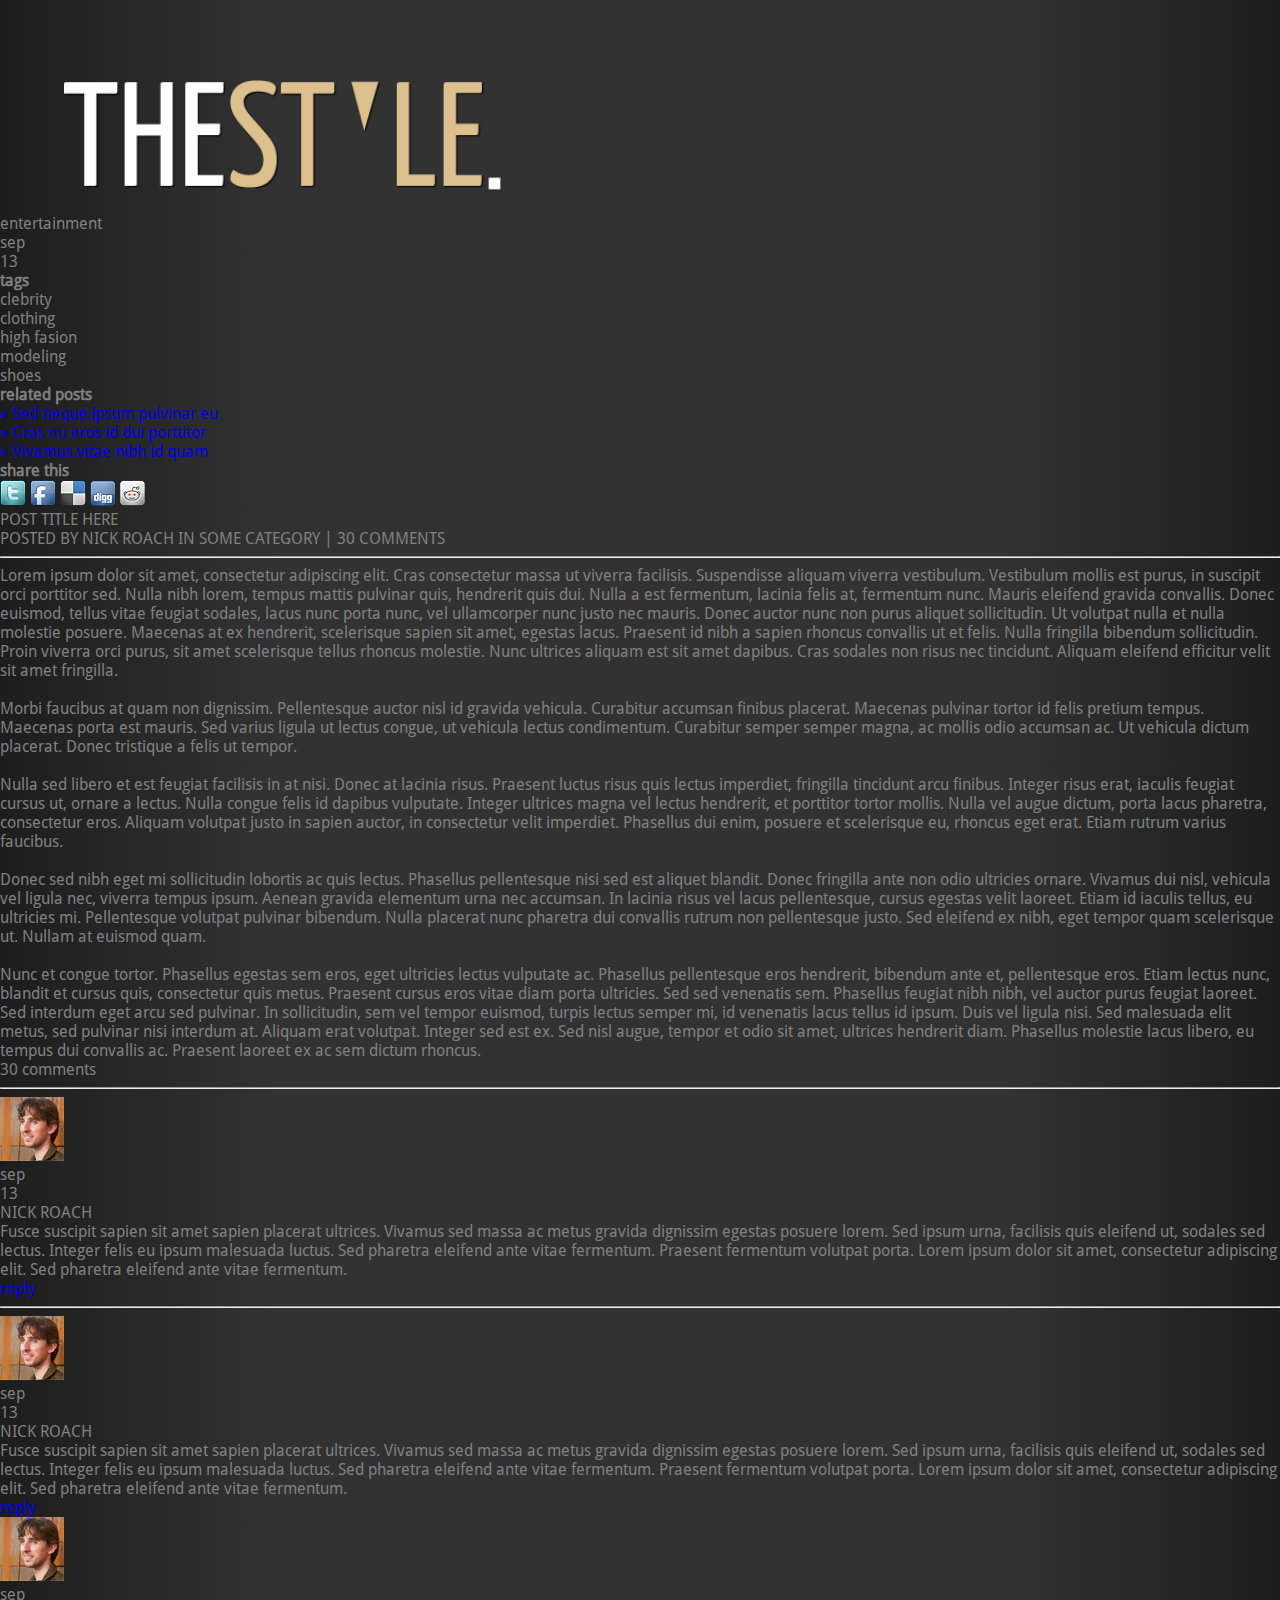
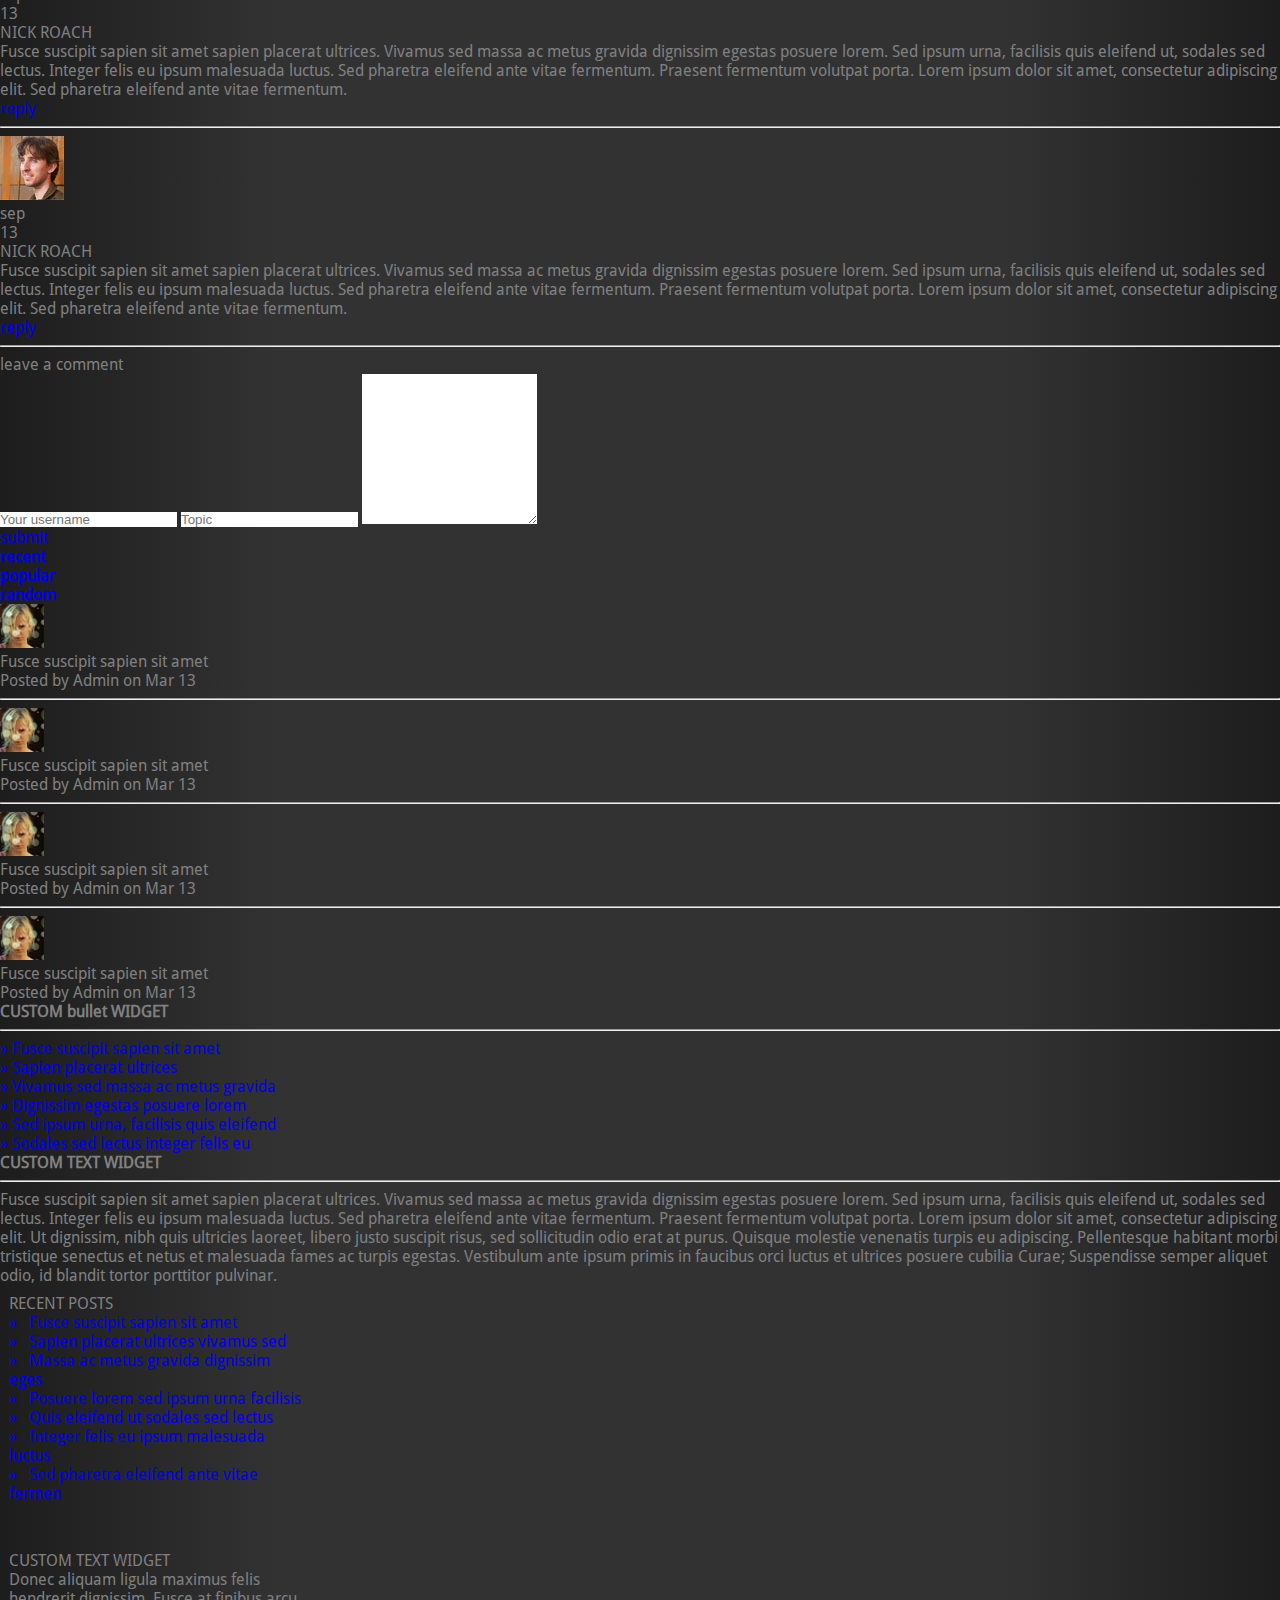
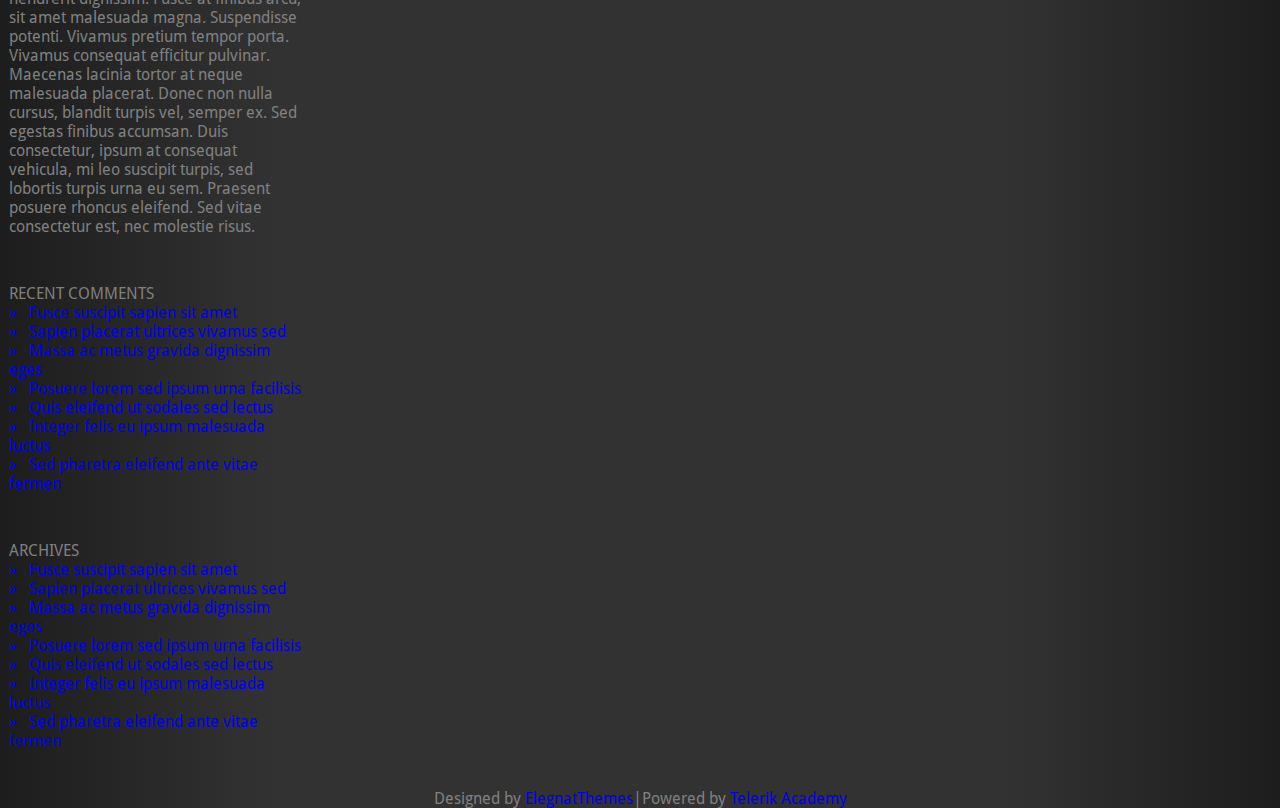
<file: post.html>
<!DOCTYPE html>
<html>

<head>
    <title>The Syle</title>
    <link rel="stylesheet" href="main.css">
    <link rel="stylesheet" media="only screen and (min-device-width : 320px)" href="phonesCss.css">
    <link rel="stylesheet" media="only screen and (min-device-width : 600px)" href="tabletsCss.css">
    <link rel="stylesheet" media="only screen and (min-device-width : 900px)" href="compsCss.css">
    <link rel="stylesheet" media="only screen and (min-device-width : 1260px)" href="widesCss.css">
</head>

<body>
    <header id="header-container">
        <span id="logo"></span>
        <div class="mobile-search">
            <a class="mobile-search-icon" href="#">
                     &#9906;
                 </a>
            <input type="text" class="mobile-search-field" name="mobileSearch" value="" placeholder="Search">
        </div>
        <input type="checkbox" class="menu-checkbox" id="menu">
        <label for="menu" class="menu-lable" onclick></label>
        <nav class="site-navigation">
            <ul>
                <li>
                    <a href="#">home</a>
                </li>
                <li>
                    <a href="#">entertainment</a>
                    <ul class="submenu">
                        <li><a href="#"><span class="bullet">&raquo;&nbsp;</span>fun stuff</a></li>
                        <li><a href="#"><span class="bullet">&raquo;&nbsp;</span>another</a></li>
                        <li><a href="#"><span class="bullet">&raquo;&nbsp;</span>not so fun</a></li>
                    </ul>
                </li>
                <li>
                    <a href="#">fasion</a>
                    <ul class="submenu">
                        <li><a href="#"><span class="bullet">&raquo;&nbsp;</span>fun stuff</a></li>
                        <li><a href="#"><span class="bullet">&raquo;&nbsp;</span>another</a></li>
                        <li><a href="#"><span class="bullet">&raquo;&nbsp;</span>not so fun</a></li>
                    </ul>
                </li>
                <li>
                    <a href="#">politics</a>
                    <ul class="submenu">
                        <li><a href="#"><span class="bullet">&raquo;&nbsp;</span>fun stuff</a></li>
                        <li><a href="#"><span class="bullet">&raquo;&nbsp;</span>another</a></li>
                        <li><a href="#"><span class="bullet">&raquo;&nbsp;</span>not so fun</a></li>
                    </ul>
                </li>
                <li>
                    <a href="#">technology</a>
                    <ul class="submenu">
                        <li><a href="#"><span class="bullet">&raquo;&nbsp;</span>fun stuff</a></li>
                        <li><a href="#"><span class="bullet">&raquo;&nbsp;</span>another</a></li>
                        <li><a href="#"><span class="bullet">&raquo;&nbsp;</span>not so fun</a></li>
                    </ul>
                </li>
                <li>
                    <a href="#">automotive</a>
                    <ul class="submenu">
                        <li><a href="#"><span class="bullet">&raquo;&nbsp;</span>fun stuff</a></li>
                        <li><a href="#"><span class="bullet">&raquo;&nbsp;</span>another</a></li>
                        <li><a href="#"><span class="bullet">&raquo;&nbsp;</span>not so fun</a></li>
                    </ul>
                </li>
                <li>
                    <a href="#">education</a>
                    <ul class="submenu">
                        <li><a href="#"><span class="bullet">&raquo;&nbsp;</span>fun stuff</a></li>
                        <li><a href="#"><span class="bullet">&raquo;&nbsp;</span>another</a></li>
                        <li><a href="#"><span class="bullet">&raquo;&nbsp;</span>not so fun</a></li>
                    </ul>
                </li>
                <li>
                    <a href="#">life</a>
                    <ul class="submenu">
                        <li><a href="#"><span class="bullet">&raquo;&nbsp;</span>fun stuff</a></li>
                        <li><a href="#"><span class="bullet">&raquo;&nbsp;</span>another</a></li>
                        <li><a href="#"><span class="bullet">&raquo;&nbsp;</span>not so fun</a></li>
                    </ul>
                </li>
                <li>
                    <a href="#">computing</a>
                    <ul class="submenu">
                        <li><a href="#"><span class="bullet">&raquo;&nbsp;</span>fun stuff</a></li>
                        <li><a href="#"><span class="bullet">&raquo;&nbsp;</span>another</a></li>
                        <li><a href="#"><span class="bullet">&raquo;&nbsp;</span>not so fun</a></li>
                    </ul>
                </li>
                <li>
                    <a href="#">home and garden</a>
                    <ul class="submenu">
                        <li><a href="#"><span class="bullet">&raquo;&nbsp;</span>fun stuff</a></li>
                        <li><a href="#"><span class="bullet">&raquo;&nbsp;</span>another</a></li>
                        <li><a href="#"><span class="bullet">&raquo;&nbsp;</span>not so fun</a></li>
                    </ul>
                </li>
            </ul>
            <div class="search_field">
                <input type="text" name="searchInput" placeholder="Search this website..." />
                <button type="submit"><img src="./img/magnifier.png" alt="Search" /></button>
            </div>
        </nav>
    </header>
    <main class="post-page-content-container">
    <p class="post-location">Home &raquo; Some Category &raquo; <a href="#">Post Title Goes here</a></p>
        <article class="post-and-comments">
            <div class="post-full-content">
                <div class="post-full-attributes-contents">
                    <div class="post-full-image-content">
                        <p class="post-category">
                            entertainment
                        </p>
                        <p class="post-date">
                            sep
                        </p>
                        <p class="post-date">
                            13
                        </p>
                    </div>
                    <div class="tags">
                        <h4>tags</h4>
                        <div class="tags-contents">
                            <p class="tags-tags">clebrity</p>
                            <p class="tags-tags">clothing</p>
                            <p class="tags-tags">high fasion</p>
                            <p class="tags-tags">modeling</p>
                            <p class="tags-tags">shoes</p>
                        </div>
                    </div>
                    <div class="related">
                        <h4>related posts</h4>
                        <ul class="related-contents">
                            <li> <a href="#">&raquo; Sed neque ipsum pulvinar eu</a> </li>
                            <li> <a href="#">&raquo; Cras eu eros id dui porttitor</a> </li>
                            <li> <a href="#">&raquo; Vivamus vitae nibh id quam</a> </li>
                        </ul>
                    </div>
                    <div class="shared">
                        <h4>share this</h4>
                        <div class="share-contents">
                            <a href="#"><img src="./img/twetterLogo.png" alt="twetter"></a>
                            <a href="#"><img src="./img/facebookLogo.png" alt="facebook"></a>
                            <a href="#"><img src="./img/thirdLogo.png" alt="dontknow"></a>
                            <a href="#"><img src="./img/diggLogo.png" alt="digg"></a>
                            <a href="#"><img src="./img/fifthLogo.png" alt="what"></a>
                        </div>
                    </div>
                </div>
                <div class="post-full-text-contents">
                    <p class="post-full-title">
                        POST TITLE HERE
                    </p>
                    <p class="post-full-author">
                        POSTED BY NICK ROACH IN SOME CATEGORY | 30 COMMENTS
                    </p>
                    <hr class="post-full-separator" />
                    <p class="post-full-text">
                        Lorem ipsum dolor sit amet, consectetur adipiscing elit. Cras consectetur massa ut viverra facilisis. Suspendisse aliquam viverra vestibulum. Vestibulum mollis est purus, in suscipit orci porttitor sed. Nulla nibh lorem, tempus mattis pulvinar quis, hendrerit quis dui. Nulla a est fermentum, lacinia felis at, fermentum nunc. Mauris eleifend gravida convallis. Donec euismod, tellus vitae feugiat sodales, lacus nunc porta nunc, vel ullamcorper nunc justo nec mauris. Donec auctor nunc non purus aliquet sollicitudin. Ut volutpat nulla et nulla molestie posuere. Maecenas at ex hendrerit, scelerisque sapien sit amet, egestas lacus. Praesent id nibh a sapien rhoncus convallis ut et felis. Nulla fringilla bibendum sollicitudin. Proin viverra orci purus, sit amet scelerisque tellus rhoncus molestie. Nunc ultrices aliquam est sit amet dapibus. Cras sodales non risus nec tincidunt. Aliquam eleifend efficitur velit sit amet fringilla.
                        </br>
                        </br>
                        Morbi faucibus at quam non dignissim. Pellentesque auctor nisl id gravida vehicula. Curabitur accumsan finibus placerat. Maecenas pulvinar tortor id felis pretium tempus. Maecenas porta est mauris. Sed varius ligula ut lectus congue, ut vehicula lectus condimentum. Curabitur semper semper magna, ac mollis odio accumsan ac. Ut vehicula dictum placerat. Donec tristique a felis ut tempor.
                        </br>
                        </br>
                        Nulla sed libero et est feugiat facilisis in at nisi. Donec at lacinia risus. Praesent luctus risus quis lectus imperdiet, fringilla tincidunt arcu finibus. Integer risus erat, iaculis feugiat cursus ut, ornare a lectus. Nulla congue felis id dapibus vulputate. Integer ultrices magna vel lectus hendrerit, et porttitor tortor mollis. Nulla vel augue dictum, porta lacus pharetra, consectetur eros. Aliquam volutpat justo in sapien auctor, in consectetur velit imperdiet. Phasellus dui enim, posuere et scelerisque eu, rhoncus eget erat. Etiam rutrum varius faucibus.
                        </br>
                        </br>
                        Donec sed nibh eget mi sollicitudin lobortis ac quis lectus. Phasellus pellentesque nisi sed est aliquet blandit. Donec fringilla ante non odio ultricies ornare. Vivamus dui nisl, vehicula vel ligula nec, viverra tempus ipsum. Aenean gravida elementum urna nec accumsan. In lacinia risus vel lacus pellentesque, cursus egestas velit laoreet. Etiam id iaculis tellus, eu ultricies mi. Pellentesque volutpat pulvinar bibendum. Nulla placerat nunc pharetra dui convallis rutrum non pellentesque justo. Sed eleifend ex nibh, eget tempor quam scelerisque ut. Nullam at euismod quam.
                        </br>
                        </br>
                        Nunc et congue tortor. Phasellus egestas sem eros, eget ultricies lectus vulputate ac. Phasellus pellentesque eros hendrerit, bibendum ante et, pellentesque eros. Etiam lectus nunc, blandit et cursus quis, consectetur quis metus. Praesent cursus eros vitae diam porta ultricies. Sed sed venenatis sem. Phasellus feugiat nibh nibh, vel auctor purus feugiat laoreet. Sed interdum eget arcu sed pulvinar. In sollicitudin, sem vel tempor euismod, turpis lectus semper mi, id venenatis lacus tellus id ipsum. Duis vel ligula nisi. Sed malesuada elit metus, sed pulvinar nisi interdum at. Aliquam erat volutpat. Integer sed est ex. Sed nisl augue, tempor et odio sit amet, ultrices hendrerit diam. Phasellus molestie lacus libero, eu tempus dui convallis ac. Praesent laoreet ex ac sem dictum rhoncus.
                    </p>
                </div>
                <div class="post-full-top"></div>
                <div class="post-full-bottom"></div>
            </div>
            <div class="post-full-comments">
                <div class="post-full-comments-content">
                    <p class="post-full-title">
                        30 comments
                    </p>
                    <hr class="post-full-separator" />
                    <div class="comment">
                        <div class="comment-avatar-wrapper">
                            <img src="./img/avatar.jpg" alt="">
                            <div class="comment-image-content">
                                <p class="comment-date">
                                    sep
                                </p>
                                <p class="comment-date">
                                    13
                                </p>
                            </div>
                        </div>
                        <div class="comment-text-wrapper">
                            <p class="comment-author">NICK ROACH</p>
                            <p class="comment-text">Fusce suscipit sapien sit amet sapien placerat ultrices. Vivamus sed massa ac metus gravida dignissim egestas posuere lorem. Sed ipsum urna, facilisis quis eleifend ut, sodales sed lectus. Integer felis eu ipsum malesuada luctus. Sed pharetra eleifend ante vitae fermentum. Praesent fermentum volutpat porta. Lorem ipsum dolor sit amet, consectetur adipiscing elit. Sed pharetra eleifend ante vitae fermentum. </p>
                        </div>
                        <div class="reply-btn-container">
                            <a class="reply-btn" href="#">reply</a>
                        </div>
                    </div>
                    <hr class="post-full-separator" />
                    <div class="comment">
                        <div class="comment-avatar-wrapper">
                            <img src="./img/avatar.jpg" alt="">
                            <div class="comment-image-content">
                                <p class="comment-date">
                                    sep
                                </p>
                                <p class="comment-date">
                                    13
                                </p>
                            </div>
                        </div>
                        <div class="comment-text-wrapper">
                            <p class="comment-author">NICK ROACH</p>
                            <p class="comment-text">Fusce suscipit sapien sit amet sapien placerat ultrices. Vivamus sed massa ac metus gravida dignissim egestas posuere lorem. Sed ipsum urna, facilisis quis eleifend ut, sodales sed lectus. Integer felis eu ipsum malesuada luctus. Sed pharetra eleifend ante vitae fermentum. Praesent fermentum volutpat porta. Lorem ipsum dolor sit amet, consectetur adipiscing elit. Sed pharetra eleifend ante vitae fermentum. </p>
                        </div>
                        <div class="reply-btn-container">
                            <a class="reply-btn" href="#">reply</a>
                        </div>
                        <div class="inner-comments">
                            <div class="inner-comment">
                                <div class="comment-avatar-wrapper">
                                    <img src="./img/avatar.jpg" alt="">
                                    <div class="comment-image-content">
                                        <p class="comment-date">
                                            sep
                                        </p>
                                        <p class="comment-date">
                                            13
                                        </p>
                                    </div>
                                </div>
                                <div class="comment-text-wrapper">
                                    <p class="comment-author">NICK ROACH</p>
                                    <p class="comment-text">Fusce suscipit sapien sit amet sapien placerat ultrices. Vivamus sed massa ac metus gravida dignissim egestas posuere lorem. Sed ipsum urna, facilisis quis eleifend ut, sodales sed lectus. Integer felis eu ipsum malesuada luctus. Sed pharetra eleifend ante vitae fermentum. Praesent fermentum volutpat porta. Lorem ipsum dolor sit amet, consectetur adipiscing elit. Sed pharetra eleifend ante vitae fermentum. </p>
                                </div>
                                <div class="reply-btn-container">
                                    <a class="reply-btn" href="#">reply</a>
                                </div>
                            </div>
                        </div>
                    </div>
                    <hr class="post-full-separator" />
                    <div class="comment">
                        <div class="comment-avatar-wrapper">
                            <img src="./img/avatar.jpg" alt="">
                            <div class="comment-image-content">
                                <p class="comment-date">
                                    sep
                                </p>
                                <p class="comment-date">
                                    13
                                </p>
                            </div>
                        </div>
                        <div class="comment-text-wrapper">
                            <p class="comment-author">NICK ROACH</p>
                            <p class="comment-text">Fusce suscipit sapien sit amet sapien placerat ultrices. Vivamus sed massa ac metus gravida dignissim egestas posuere lorem. Sed ipsum urna, facilisis quis eleifend ut, sodales sed lectus. Integer felis eu ipsum malesuada luctus. Sed pharetra eleifend ante vitae fermentum. Praesent fermentum volutpat porta. Lorem ipsum dolor sit amet, consectetur adipiscing elit. Sed pharetra eleifend ante vitae fermentum. </p>
                        </div>
                        <div class="reply-btn-container">
                            <a class="reply-btn" href="#">reply</a>
                        </div>
                    </div>
                    <hr class="post-full-separator" />
                    <p class="post-full-title">
                        leave a comment
                    </p>
                    <form class="comment-form" action="post_submit" method="post" accept-charset="utf-8">
                        <input type="text" name="username" placeholder="Your username">
                        <input type="text" name="topi" placeholder="Topic">
                        <textarea name="commentText" rows="10"></textarea>
                        <div class="reply-btn-container">
                            <a class="reply-btn" href="#">submit</a>
                        </div>
                    </form>
                </div>
                <div class="post-full-top"></div>
                <div class="post-full-bottom"></div>
            </div>
        </article>
        <aside class="post-sedebar">
            <div class="aside-tabs">
                <a href="#"><h4>recent</h4></a><a href="#"><h4>popular</h4></a><a href="#"><h4>random</h4></a>
                <div class="aside-link-to-post">
                    <img src="./img/miniAvatar.jpg" alt="">
                    <div class="aside-link-to-post-texts">
                        <p class="title">Fusce suscipit sapien sit amet</p>
                        <p class="author">Posted by Admin on Mar 13</p>
                    </div>
                </div>
                <hr class="post-full-separator" />
                <div class="aside-link-to-post">
                    <img src="./img/miniAvatar.jpg" alt="">
                    <div class="aside-link-to-post-texts">
                        <p class="title">Fusce suscipit sapien sit amet</p>
                        <p class="author">Posted by Admin on Mar 13</p>
                    </div>
                </div>
                <hr class="post-full-separator" />
                <div class="aside-link-to-post">
                    <img src="./img/miniAvatar.jpg" alt="">
                    <div class="aside-link-to-post-texts">
                        <p class="title">Fusce suscipit sapien sit amet</p>
                        <p class="author">Posted by Admin on Mar 13</p>
                    </div>
                </div>
                <hr class="post-full-separator" />
                <div class="aside-link-to-post">
                    <img src="./img/miniAvatar.jpg" alt="">
                    <div class="aside-link-to-post-texts">
                        <p class="title">Fusce suscipit sapien sit amet</p>
                        <p class="author">Posted by Admin on Mar 13</p>
                    </div>
                </div>
                <div class="aside-bottom"></div>
            </div>
            <div class="aside-bullets">
                <h4>CUSTOM bullet WIDGET</h4>
                <hr class="post-full-separator" />
                <ul class="aside-list">
                    <li><a href="#">&raquo; Fusce suscipit sapien sit amet </a></li>
                    <li><a href="#">&raquo; Sapien placerat ultrices</a></li>
                    <li><a href="#">&raquo; Vivamus sed massa ac metus gravida</a></li>
                    <li><a href="#">&raquo; Dignissim egestas posuere lorem</a></li>
                    <li><a href="#">&raquo; Sed ipsum urna, facilisis quis eleifend</a></li>
                    <li><a href="#">&raquo; Sodales sed lectus integer felis eu</a></li>
                </ul>
                <div class="aside-bottom"></div>
            </div>
            <div class="aside-text">
                <h4>CUSTOM TEXT WIDGET</h4>
                <hr class="post-full-separator" />
                <p>Fusce suscipit sapien sit amet sapien placerat ultrices. Vivamus sed massa ac metus gravida dignissim egestas posuere lorem. Sed ipsum urna, facilisis quis eleifend ut, sodales sed lectus. Integer felis eu ipsum malesuada luctus. Sed pharetra eleifend ante vitae fermentum. Praesent fermentum volutpat porta. Lorem ipsum dolor sit amet, consectetur adipiscing elit. Ut dignissim, nibh quis ultricies laoreet, libero justo suscipit risus, sed sollicitudin odio erat at purus. Quisque molestie venenatis turpis eu adipiscing. Pellentesque habitant morbi tristique senectus et netus et malesuada fames ac turpis egestas. Vestibulum ante ipsum primis in faucibus orci luctus et ultrices posuere cubilia Curae; Suspendisse semper aliquet odio, id blandit tortor porttitor pulvinar.</p>
                <div class="aside-bottom"></div>
            </div>
        </aside>
    </main>
    <footer class="footer">
        <div class="footer-content">
            <div class="footer-column">
                <p class="footer-header">RECENT POSTS</p>
                <ul class="footer-links">
                    <li>
                        <a href="#">
                            <span class="bullet">&raquo; &nbsp;</span> Fusce suscipit sapien sit amet
                        </a>
                    </li>
                    <li>
                        <a href="#">
                            <span class="bullet">&raquo; &nbsp;</span> Sapien placerat ultrices vivamus sed
                        </a>
                    </li>
                    <li>
                        <a href="#">
                            <span class="bullet">&raquo; &nbsp;</span> Massa ac metus gravida dignissim eges
                        </a>
                    </li>
                    <li>
                        <a href="#">
                            <span class="bullet">&raquo; &nbsp;</span> Posuere lorem sed ipsum urna facilisis
                        </a>
                    </li>
                    <li>
                        <a href="#">
                            <span class="bullet">&raquo; &nbsp;</span> Quis eleifend ut sodales sed lectus
                        </a>
                    </li>
                    <li>
                        <a href="#">
                            <span class="bullet">&raquo; &nbsp;</span> Integer felis eu ipsum malesuada luctus
                        </a>
                    </li>
                    <li>
                        <a href="#">
                            <span class="bullet">&raquo; &nbsp;</span> Sed pharetra eleifend ante vitae fermen
                        </a>
                    </li>
                </ul>
            </div>
            <div class="footer-column">
                <p class="footer-header">CUSTOM TEXT WIDGET</p>
                <p class="text-in-footer">Donec aliquam ligula maximus felis hendrerit dignissim. Fusce at finibus arcu, sit amet malesuada magna. Suspendisse potenti. Vivamus pretium tempor porta. Vivamus consequat efficitur pulvinar. Maecenas lacinia tortor at neque malesuada placerat. Donec non nulla cursus, blandit turpis vel, semper ex. Sed egestas finibus accumsan. Duis consectetur, ipsum at consequat vehicula, mi leo suscipit turpis, sed lobortis turpis urna eu sem. Praesent posuere rhoncus eleifend. Sed vitae consectetur est, nec molestie risus. </p>
            </div>
            <div class="footer-column">
                <p class="footer-header">RECENT COMMENTS</p>
                <ul class="footer-links">
                    <li>
                        <a href="#">
                            <span class="bullet">&raquo; &nbsp;</span> Fusce suscipit sapien sit amet
                        </a>
                    </li>
                    <li>
                        <a href="#">
                            <span class="bullet">&raquo; &nbsp;</span> Sapien placerat ultrices vivamus sed
                        </a>
                    </li>
                    <li>
                        <a href="#">
                            <span class="bullet">&raquo; &nbsp;</span> Massa ac metus gravida dignissim eges
                        </a>
                    </li>
                    <li>
                        <a href="#">
                            <span class="bullet">&raquo; &nbsp;</span> Posuere lorem sed ipsum urna facilisis
                        </a>
                    </li>
                    <li>
                        <a href="#">
                            <span class="bullet">&raquo; &nbsp;</span> Quis eleifend ut sodales sed lectus
                        </a>
                    </li>
                    <li>
                        <a href="#">
                            <span class="bullet">&raquo; &nbsp;</span> Integer felis eu ipsum malesuada luctus
                        </a>
                    </li>
                    <li>
                        <a href="#">
                            <span class="bullet">&raquo; &nbsp;</span> Sed pharetra eleifend ante vitae fermen
                        </a>
                    </li>
                </ul>
            </div>
            <div class="footer-column" id="last_footer">
                <p class="footer-header">ARCHIVES</p>
                <ul class="footer-links">
                    <li>
                        <a href="#">
                            <span class="bullet">&raquo; &nbsp;</span> Fusce suscipit sapien sit amet
                        </a>
                    </li>
                    <li>
                        <a href="#">
                            <span class="bullet">&raquo; &nbsp;</span> Sapien placerat ultrices vivamus sed
                        </a>
                    </li>
                    <li>
                        <a href="#">
                            <span class="bullet">&raquo; &nbsp;</span> Massa ac metus gravida dignissim eges
                        </a>
                    </li>
                    <li>
                        <a href="#">
                            <span class="bullet">&raquo; &nbsp;</span> Posuere lorem sed ipsum urna facilisis
                        </a>
                    </li>
                    <li>
                        <a href="#">
                            <span class="bullet">&raquo; &nbsp;</span> Quis eleifend ut sodales sed lectus
                        </a>
                    </li>
                    <li>
                        <a href="#">
                            <span class="bullet">&raquo; &nbsp;</span> Integer felis eu ipsum malesuada luctus
                        </a>
                    </li>
                    <li>
                        <a href="#">
                            <span class="bullet">&raquo; &nbsp;</span> Sed pharetra eleifend ante vitae fermen
                        </a>
                    </li>
                </ul>
            </div>
        </div>
        <p class="credentials">
            Designed by <a href="#">ElegnatThemes</a><br class="credentials-br"/><span class="credentials-separator">| </span>Powered by <a href="http://telerikacademy.com/">Telerik Academy</a>
        </p>
    </footer>
</body>

</html>
</file>
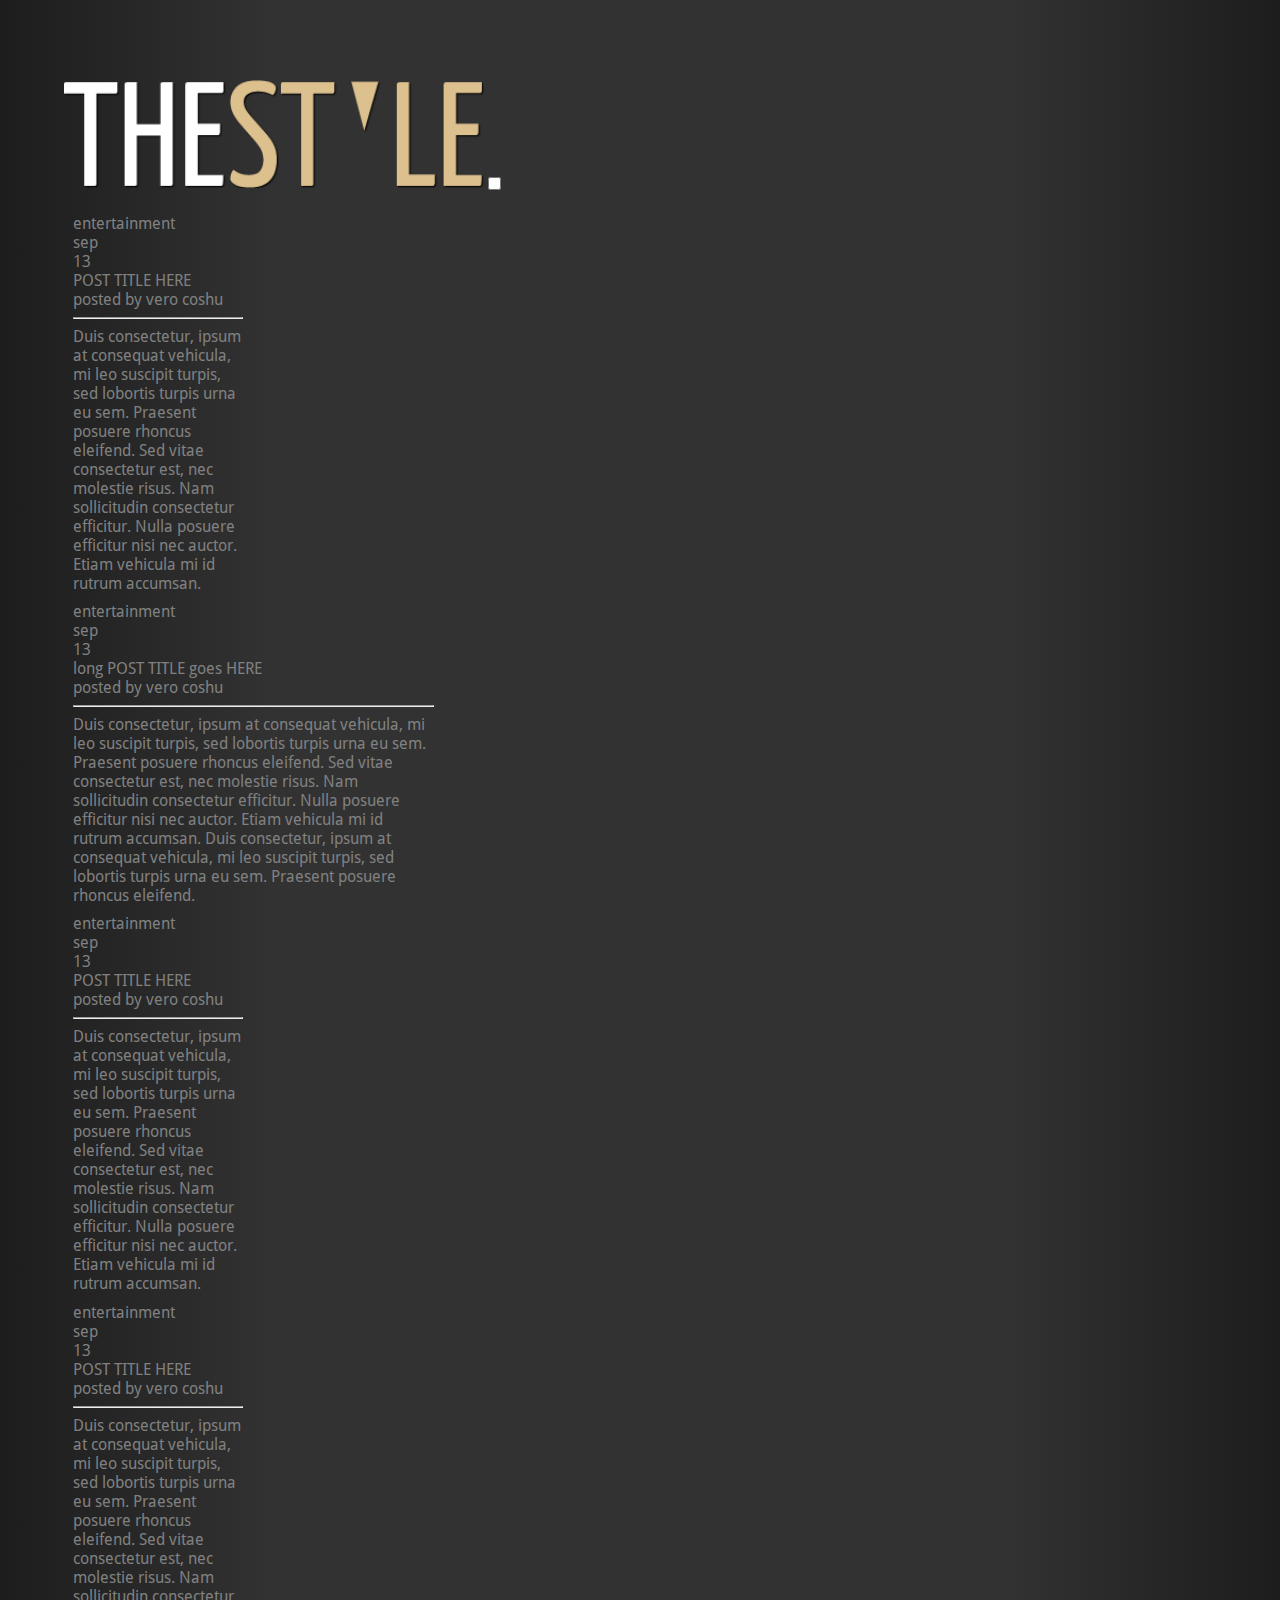
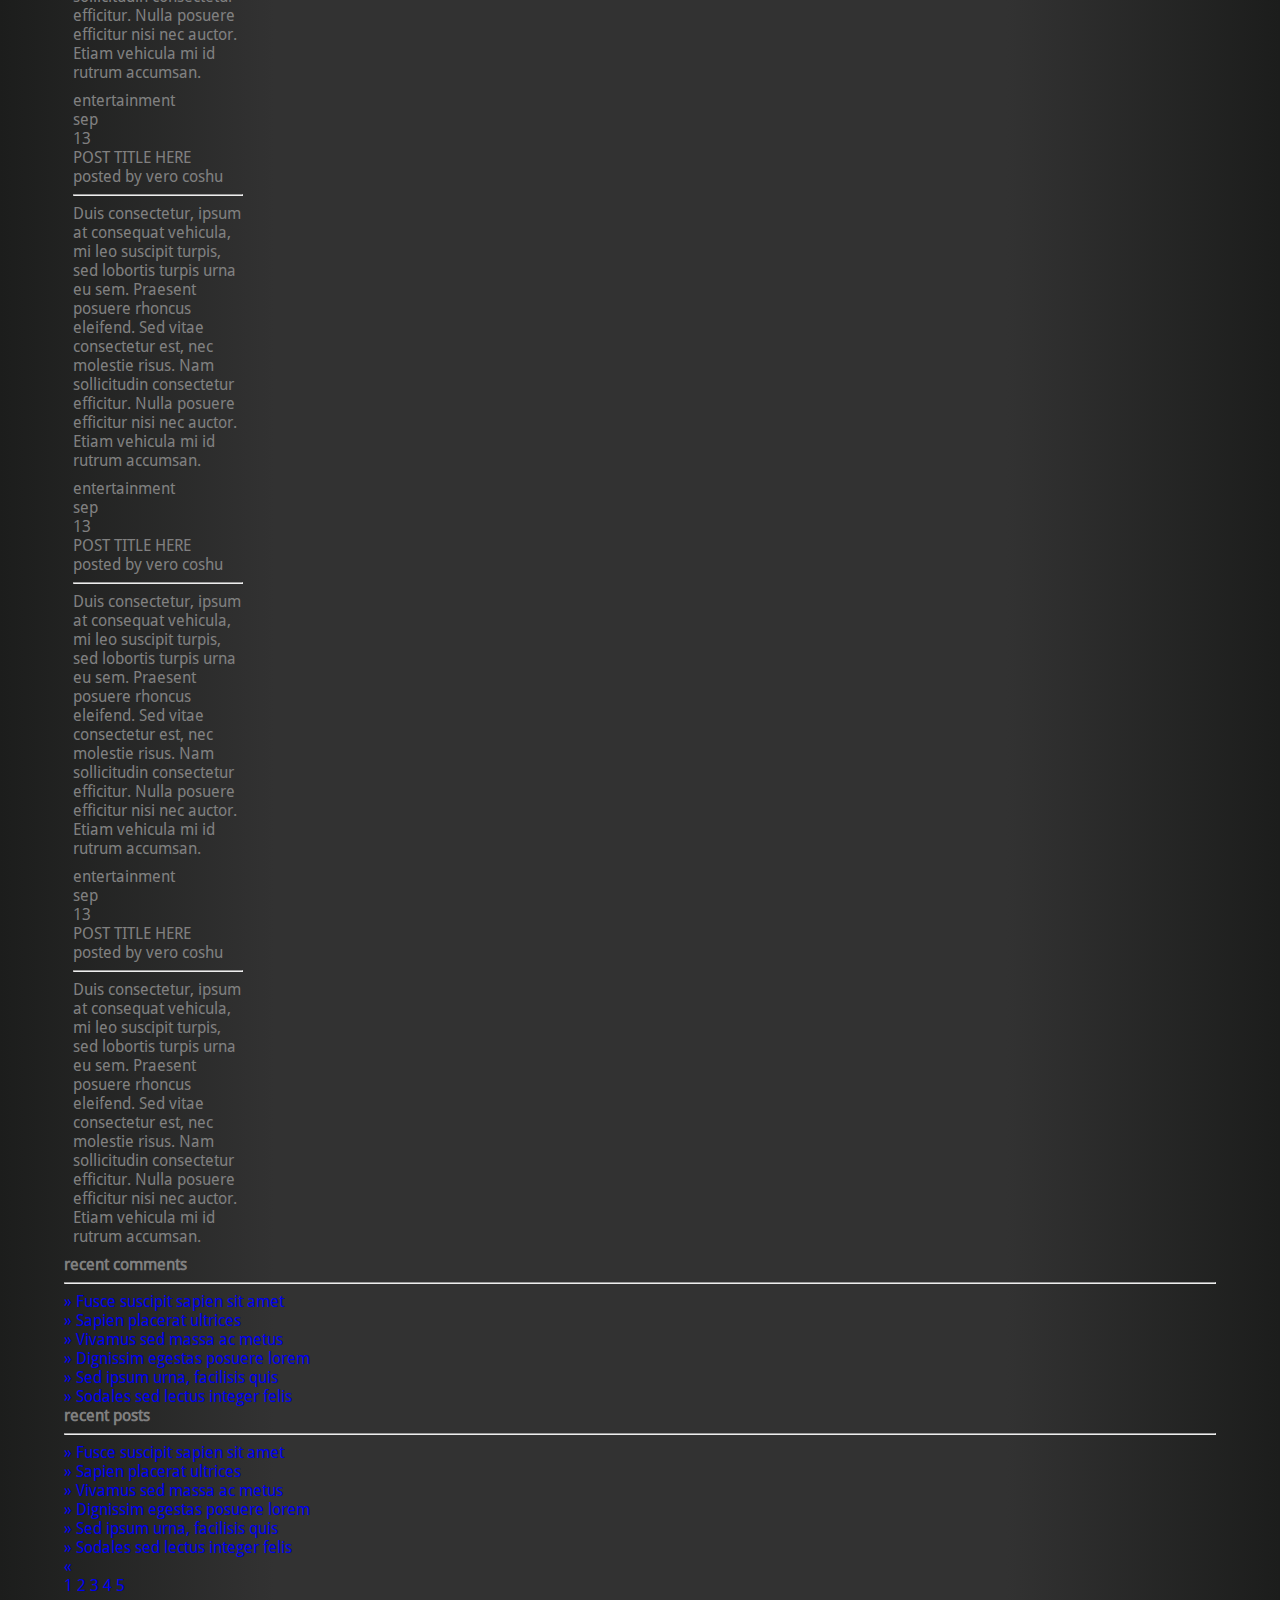
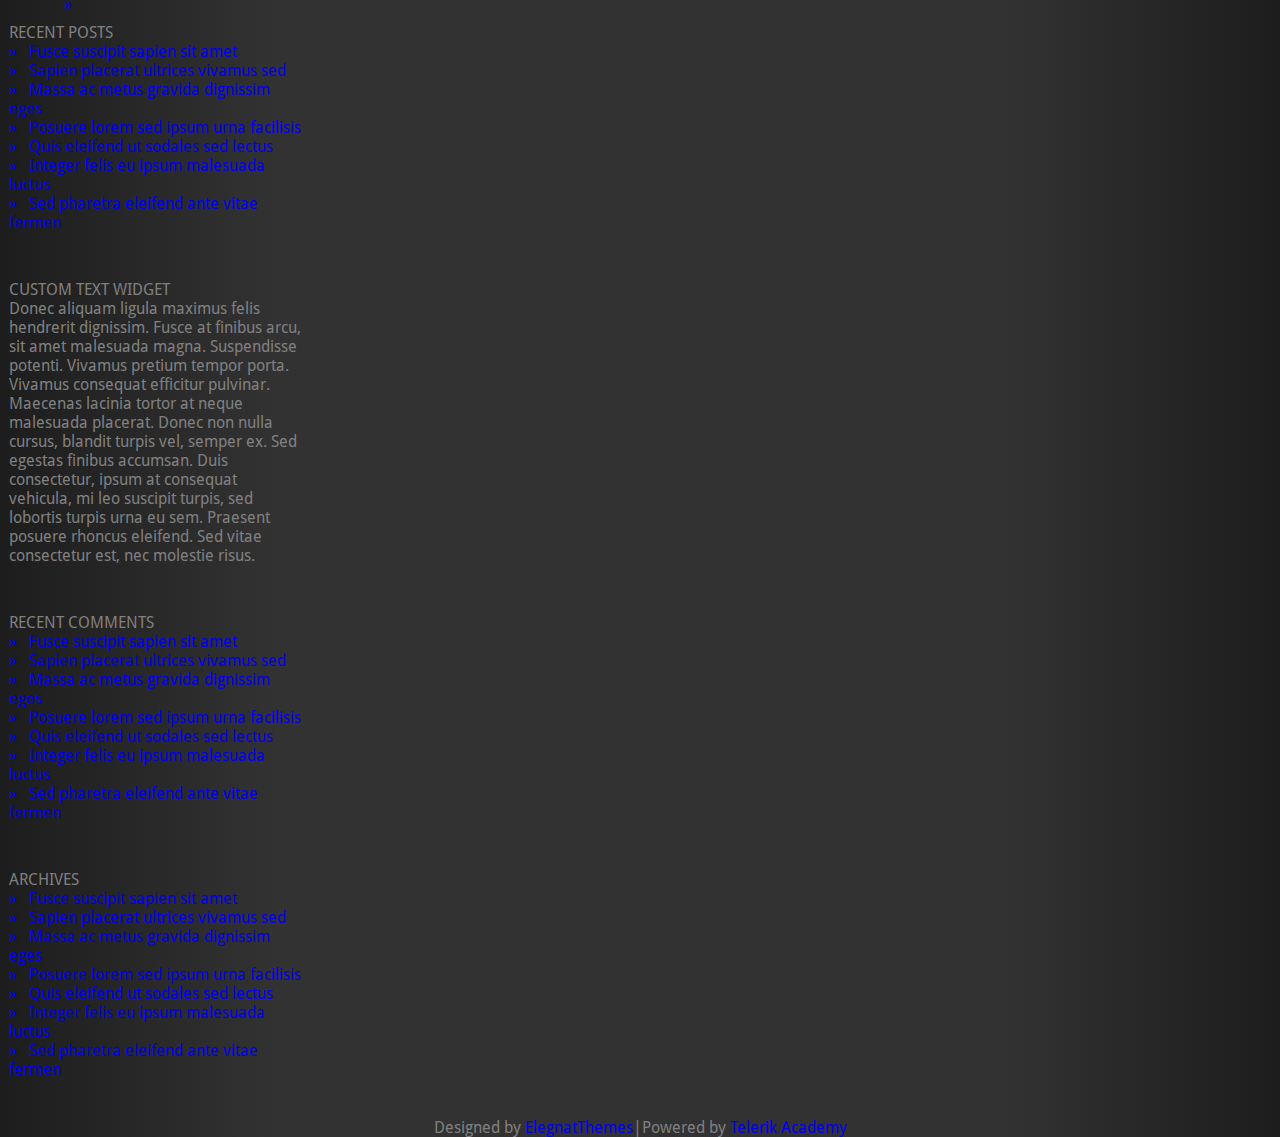
<file: results.html>
<!DOCTYPE html>
<html>

<head>
    <title>The Syle</title>
    <link rel="stylesheet" href="main.css">
    <link rel="stylesheet" media="only screen and (min-device-width : 320px)" href="phonesCss.css">
    <link rel="stylesheet" media="only screen and (min-device-width : 600px)" href="tabletsCss.css">
    <link rel="stylesheet" media="only screen and (min-device-width : 900px)" href="compsCss.css">
    <link rel="stylesheet" media="only screen and (min-device-width : 1260px)" href="widesCss.css">
</head>

<body>
    <header id="header-container">
        <span id="logo"></span>
        <div class="mobile-search">
            <a class="mobile-search-icon" href="#">
                     &#9906;
                 </a>
            <input type="text" class="mobile-search-field" name="mobileSearch" value="" placeholder="Search">
        </div>
        <input type="checkbox" class="menu-checkbox" id="menu">
        <label for="menu" class="menu-lable" onclick></label>
        <nav class="site-navigation">
            <ul>
                <li>
                    <a href="#">home</a>
                </li>
                <li>
                    <a href="#">entertainment</a>
                    <ul class="submenu">
                        <li><a href="#"><span class="bullet">&raquo;&nbsp;</span>fun stuff</a></li>
                        <li><a href="#"><span class="bullet">&raquo;&nbsp;</span>another</a></li>
                        <li><a href="#"><span class="bullet">&raquo;&nbsp;</span>not so fun</a></li>
                    </ul>
                </li>
                <li>
                    <a href="#">fasion</a>
                    <ul class="submenu">
                        <li><a href="#"><span class="bullet">&raquo;&nbsp;</span>fun stuff</a></li>
                        <li><a href="#"><span class="bullet">&raquo;&nbsp;</span>another</a></li>
                        <li><a href="#"><span class="bullet">&raquo;&nbsp;</span>not so fun</a></li>
                    </ul>
                </li>
                <li>
                    <a href="#">politics</a>
                    <ul class="submenu">
                        <li><a href="#"><span class="bullet">&raquo;&nbsp;</span>fun stuff</a></li>
                        <li><a href="#"><span class="bullet">&raquo;&nbsp;</span>another</a></li>
                        <li><a href="#"><span class="bullet">&raquo;&nbsp;</span>not so fun</a></li>
                    </ul>
                </li>
                <li>
                    <a href="#">technology</a>
                    <ul class="submenu">
                        <li><a href="#"><span class="bullet">&raquo;&nbsp;</span>fun stuff</a></li>
                        <li><a href="#"><span class="bullet">&raquo;&nbsp;</span>another</a></li>
                        <li><a href="#"><span class="bullet">&raquo;&nbsp;</span>not so fun</a></li>
                    </ul>
                </li>
                <li>
                    <a href="#">automotive</a>
                    <ul class="submenu">
                        <li><a href="#"><span class="bullet">&raquo;&nbsp;</span>fun stuff</a></li>
                        <li><a href="#"><span class="bullet">&raquo;&nbsp;</span>another</a></li>
                        <li><a href="#"><span class="bullet">&raquo;&nbsp;</span>not so fun</a></li>
                    </ul>
                </li>
                <li>
                    <a href="#">education</a>
                    <ul class="submenu">
                        <li><a href="#"><span class="bullet">&raquo;&nbsp;</span>fun stuff</a></li>
                        <li><a href="#"><span class="bullet">&raquo;&nbsp;</span>another</a></li>
                        <li><a href="#"><span class="bullet">&raquo;&nbsp;</span>not so fun</a></li>
                    </ul>
                </li>
                <li>
                    <a href="#">life</a>
                    <ul class="submenu">
                        <li><a href="#"><span class="bullet">&raquo;&nbsp;</span>fun stuff</a></li>
                        <li><a href="#"><span class="bullet">&raquo;&nbsp;</span>another</a></li>
                        <li><a href="#"><span class="bullet">&raquo;&nbsp;</span>not so fun</a></li>
                    </ul>
                </li>
                <li>
                    <a href="#">computing</a>
                    <ul class="submenu">
                        <li><a href="#"><span class="bullet">&raquo;&nbsp;</span>fun stuff</a></li>
                        <li><a href="#"><span class="bullet">&raquo;&nbsp;</span>another</a></li>
                        <li><a href="#"><span class="bullet">&raquo;&nbsp;</span>not so fun</a></li>
                    </ul>
                </li>
                <li>
                    <a href="#">home and garden</a>
                    <ul class="submenu">
                        <li><a href="#"><span class="bullet">&raquo;&nbsp;</span>fun stuff</a></li>
                        <li><a href="#"><span class="bullet">&raquo;&nbsp;</span>another</a></li>
                        <li><a href="#"><span class="bullet">&raquo;&nbsp;</span>not so fun</a></li>
                    </ul>
                </li>
            </ul>
            <div class="search_field">
                <input type="text" name="searchInput" placeholder="Search this website..." />
                <button type="submit"><img src="./img/magnifier.png" alt="Search" /></button>
            </div>
        </nav>
    </header>
    <p class="post-location">Home &raquo; <a href="#">Some Category</a></p>
    <main class="index-page-content-container">
        <div class="post-results">
            <div class="post">
                <div class="post-image-content">
                    <p class="post-category">
                        entertainment
                    </p>
                    <p class="post-date">
                        sep
                    </p>
                    <p class="post-date">
                        13
                    </p>
                </div>
                <p class="post-title">
                    POST TITLE HERE
                </p>
                <p class="post-author">
                    posted by vero coshu
                </p>
                <hr class="post-separator" />
                <p class="post-summary">
                    Duis consectetur, ipsum at consequat vehicula, mi leo suscipit turpis, sed lobortis turpis urna eu sem. Praesent posuere rhoncus eleifend. Sed vitae consectetur est, nec molestie risus. Nam sollicitudin consectetur efficitur. Nulla posuere efficitur nisi nec auctor. Etiam vehicula mi id rutrum accumsan.
                </p>
                <div class="post-bottom">
                </div>
            </div>
            <div class="post double-column">
                <div class="post-image-content">
                    <p class="post-category">
                        entertainment
                    </p>
                    <p class="post-date">
                        sep
                    </p>
                    <p class="post-date">
                        13
                    </p>
                </div>
                <p class="post-title">
                    long POST TITLE goes HERE
                </p>
                <p class="post-author">
                    posted by vero coshu
                </p>
                <hr class="post-separator" />
                <p class="post-summary">
                    Duis consectetur, ipsum at consequat vehicula, mi leo suscipit turpis, sed lobortis turpis urna eu sem. Praesent posuere rhoncus eleifend. Sed vitae consectetur est, nec molestie risus. Nam sollicitudin consectetur efficitur. Nulla posuere efficitur nisi nec auctor. Etiam vehicula mi id rutrum accumsan. Duis consectetur, ipsum at consequat vehicula, mi leo suscipit turpis, sed lobortis turpis urna eu sem. Praesent posuere rhoncus eleifend.
                </p>
                <div class="post-bottom">
                </div>
            </div>
            <div class="post">
                <div class="post-image-content">
                    <p class="post-category">
                        entertainment
                    </p>
                    <p class="post-date">
                        sep
                    </p>
                    <p class="post-date">
                        13
                    </p>
                </div>
                <p class="post-title">
                    POST TITLE HERE
                </p>
                <p class="post-author">
                    posted by vero coshu
                </p>
                <hr class="post-separator" />
                <p class="post-summary">
                    Duis consectetur, ipsum at consequat vehicula, mi leo suscipit turpis, sed lobortis turpis urna eu sem. Praesent posuere rhoncus eleifend. Sed vitae consectetur est, nec molestie risus. Nam sollicitudin consectetur efficitur. Nulla posuere efficitur nisi nec auctor. Etiam vehicula mi id rutrum accumsan.
                </p>
                <div class="post-bottom">
                </div>
            </div>
            <div class="post">
                <div class="post-image-content">
                    <p class="post-category">
                        entertainment
                    </p>
                    <p class="post-date">
                        sep
                    </p>
                    <p class="post-date">
                        13
                    </p>
                </div>
                <p class="post-title">
                    POST TITLE HERE
                </p>
                <p class="post-author">
                    posted by vero coshu
                </p>
                <hr class="post-separator" />
                <p class="post-summary">
                    Duis consectetur, ipsum at consequat vehicula, mi leo suscipit turpis, sed lobortis turpis urna eu sem. Praesent posuere rhoncus eleifend. Sed vitae consectetur est, nec molestie risus. Nam sollicitudin consectetur efficitur. Nulla posuere efficitur nisi nec auctor. Etiam vehicula mi id rutrum accumsan.
                </p>
                <div class="post-bottom">
                </div>
            </div>
            <div class="post">
                <div class="post-image-content">
                    <p class="post-category">
                        entertainment
                    </p>
                    <p class="post-date">
                        sep
                    </p>
                    <p class="post-date">
                        13
                    </p>
                </div>
                <p class="post-title">
                    POST TITLE HERE
                </p>
                <p class="post-author">
                    posted by vero coshu
                </p>
                <hr class="post-separator" />
                <p class="post-summary">
                    Duis consectetur, ipsum at consequat vehicula, mi leo suscipit turpis, sed lobortis turpis urna eu sem. Praesent posuere rhoncus eleifend. Sed vitae consectetur est, nec molestie risus. Nam sollicitudin consectetur efficitur. Nulla posuere efficitur nisi nec auctor. Etiam vehicula mi id rutrum accumsan.
                </p>
                <div class="post-bottom">
                </div>
            </div>
            <div class="post">
                <div class="post-image-content">
                    <p class="post-category">
                        entertainment
                    </p>
                    <p class="post-date">
                        sep
                    </p>
                    <p class="post-date">
                        13
                    </p>
                </div>
                <p class="post-title">
                    POST TITLE HERE
                </p>
                <p class="post-author">
                    posted by vero coshu
                </p>
                <hr class="post-separator" />
                <p class="post-summary">
                    Duis consectetur, ipsum at consequat vehicula, mi leo suscipit turpis, sed lobortis turpis urna eu sem. Praesent posuere rhoncus eleifend. Sed vitae consectetur est, nec molestie risus. Nam sollicitudin consectetur efficitur. Nulla posuere efficitur nisi nec auctor. Etiam vehicula mi id rutrum accumsan.
                </p>
                <div class="post-bottom">
                </div>
            </div>
            <div class="post">
                <div class="post-image-content">
                    <p class="post-category">
                        entertainment
                    </p>
                    <p class="post-date">
                        sep
                    </p>
                    <p class="post-date">
                        13
                    </p>
                </div>
                <p class="post-title">
                    POST TITLE HERE
                </p>
                <p class="post-author">
                    posted by vero coshu
                </p>
                <hr class="post-separator" />
                <p class="post-summary">
                    Duis consectetur, ipsum at consequat vehicula, mi leo suscipit turpis, sed lobortis turpis urna eu sem. Praesent posuere rhoncus eleifend. Sed vitae consectetur est, nec molestie risus. Nam sollicitudin consectetur efficitur. Nulla posuere efficitur nisi nec auctor. Etiam vehicula mi id rutrum accumsan.
                </p>
                <div class="post-bottom">
                </div>
            </div>
        </div>
        <aside class="post-sedebar">
            <div class="aside-nav-wrapper">
                <div class="aside-bullets">
                    <h4>recent comments</h4>
                    <hr class="post-full-separator" />
                    <ul class="aside-list">
                        <li><a href="#">&raquo; Fusce suscipit sapien sit amet</a></li>
                        <li><a href="#">&raquo; Sapien placerat ultrices</a></li>
                        <li><a href="#">&raquo; Vivamus sed massa ac metus</a></li>
                        <li><a href="#">&raquo; Dignissim egestas posuere lorem</a></li>
                        <li><a href="#">&raquo; Sed ipsum urna, facilisis quis</a></li>
                        <li><a href="#">&raquo; Sodales sed lectus integer felis</a></li>
                    </ul>
                    <div class="aside-bottom"></div>
                </div>
                <div class="aside-bullets">
                    <h4>recent posts</h4>
                    <hr class="post-full-separator" />
                    <ul class="aside-list">
                        <li><a href="#">&raquo; Fusce suscipit sapien sit amet </a></li>
                        <li><a href="#">&raquo; Sapien placerat ultrices</a></li>
                        <li><a href="#">&raquo; Vivamus sed massa ac metus</a></li>
                        <li><a href="#">&raquo; Dignissim egestas posuere lorem</a></li>
                        <li><a href="#">&raquo; Sed ipsum urna, facilisis quis</a></li>
                        <li><a href="#">&raquo; Sodales sed lectus integer felis</a></li>
                    </ul>
                    <div class="aside-bottom"></div>
                </div>
            </div>
        </aside>
        <div class="pagination-container">
            <p class="pagination_go_left"><a href="#">&laquo;</a></p>
            <p class="pagination">
                <a href="#">1</a>
                <a href="#">2</a>
                <a href="#">3</a>
                <a href="#">4</a>
                <a href="#">5</a>
            </p>
            <p class="pagination_go_right"><a href="#">&raquo;</a></p>
        </div>
    </main>
    <footer class="footer">
        <div class="footer-content">
            <div class="footer-column">
                <p class="footer-header">RECENT POSTS</p>
                <ul class="footer-links">
                    <li>
                        <a href="#">
                            <span class="bullet">&raquo; &nbsp;</span> Fusce suscipit sapien sit amet
                        </a>
                    </li>
                    <li>
                        <a href="#">
                            <span class="bullet">&raquo; &nbsp;</span> Sapien placerat ultrices vivamus sed
                        </a>
                    </li>
                    <li>
                        <a href="#">
                            <span class="bullet">&raquo; &nbsp;</span> Massa ac metus gravida dignissim eges
                        </a>
                    </li>
                    <li>
                        <a href="#">
                            <span class="bullet">&raquo; &nbsp;</span> Posuere lorem sed ipsum urna facilisis
                        </a>
                    </li>
                    <li>
                        <a href="#">
                            <span class="bullet">&raquo; &nbsp;</span> Quis eleifend ut sodales sed lectus
                        </a>
                    </li>
                    <li>
                        <a href="#">
                            <span class="bullet">&raquo; &nbsp;</span> Integer felis eu ipsum malesuada luctus
                        </a>
                    </li>
                    <li>
                        <a href="#">
                            <span class="bullet">&raquo; &nbsp;</span> Sed pharetra eleifend ante vitae fermen
                        </a>
                    </li>
                </ul>
            </div>
            <div class="footer-column">
                <p class="footer-header">CUSTOM TEXT WIDGET</p>
                <p class="text-in-footer">Donec aliquam ligula maximus felis hendrerit dignissim. Fusce at finibus arcu, sit amet malesuada magna. Suspendisse potenti. Vivamus pretium tempor porta. Vivamus consequat efficitur pulvinar. Maecenas lacinia tortor at neque malesuada placerat. Donec non nulla cursus, blandit turpis vel, semper ex. Sed egestas finibus accumsan. Duis consectetur, ipsum at consequat vehicula, mi leo suscipit turpis, sed lobortis turpis urna eu sem. Praesent posuere rhoncus eleifend. Sed vitae consectetur est, nec molestie risus. </p>
            </div>
            <div class="footer-column">
                <p class="footer-header">RECENT COMMENTS</p>
                <ul class="footer-links">
                    <li>
                        <a href="#">
                            <span class="bullet">&raquo; &nbsp;</span> Fusce suscipit sapien sit amet
                        </a>
                    </li>
                    <li>
                        <a href="#">
                            <span class="bullet">&raquo; &nbsp;</span> Sapien placerat ultrices vivamus sed
                        </a>
                    </li>
                    <li>
                        <a href="#">
                            <span class="bullet">&raquo; &nbsp;</span> Massa ac metus gravida dignissim eges
                        </a>
                    </li>
                    <li>
                        <a href="#">
                            <span class="bullet">&raquo; &nbsp;</span> Posuere lorem sed ipsum urna facilisis
                        </a>
                    </li>
                    <li>
                        <a href="#">
                            <span class="bullet">&raquo; &nbsp;</span> Quis eleifend ut sodales sed lectus
                        </a>
                    </li>
                    <li>
                        <a href="#">
                            <span class="bullet">&raquo; &nbsp;</span> Integer felis eu ipsum malesuada luctus
                        </a>
                    </li>
                    <li>
                        <a href="#">
                            <span class="bullet">&raquo; &nbsp;</span> Sed pharetra eleifend ante vitae fermen
                        </a>
                    </li>
                </ul>
            </div>
            <div class="footer-column" id="last_footer">
                <p class="footer-header">ARCHIVES</p>
                <ul class="footer-links">
                    <li>
                        <a href="#">
                            <span class="bullet">&raquo; &nbsp;</span> Fusce suscipit sapien sit amet
                        </a>
                    </li>
                    <li>
                        <a href="#">
                            <span class="bullet">&raquo; &nbsp;</span> Sapien placerat ultrices vivamus sed
                        </a>
                    </li>
                    <li>
                        <a href="#">
                            <span class="bullet">&raquo; &nbsp;</span> Massa ac metus gravida dignissim eges
                        </a>
                    </li>
                    <li>
                        <a href="#">
                            <span class="bullet">&raquo; &nbsp;</span> Posuere lorem sed ipsum urna facilisis
                        </a>
                    </li>
                    <li>
                        <a href="#">
                            <span class="bullet">&raquo; &nbsp;</span> Quis eleifend ut sodales sed lectus
                        </a>
                    </li>
                    <li>
                        <a href="#">
                            <span class="bullet">&raquo; &nbsp;</span> Integer felis eu ipsum malesuada luctus
                        </a>
                    </li>
                    <li>
                        <a href="#">
                            <span class="bullet">&raquo; &nbsp;</span> Sed pharetra eleifend ante vitae fermen
                        </a>
                    </li>
                </ul>
            </div>
        </div>
        <p class="credentials">
            Designed by <a href="#">ElegnatThemes</a><br class="credentials-br"/><span class="credentials-separator">| </span>Powered by <a href="http://telerikacademy.com/">Telerik Academy</a>
        </p>
    </footer>
</body>

</html>
</file>
<file: main.css>
/*Importing custom fonts*/

@font-face {
    font-family: LigueGothic;
    src: url('./fonts/LeagueGothic-Regular.otf') format("opentype");
}

@font-face {
    font-family: DroidSans;
    src: url('./fonts/DroidSans.ttf') format("truetype");
}

body,
div,
nav,
footer,
header,
main,
ul,
li,
p,
article,
h4,
input,
textarea {
    padding: 0;
    border: 0;
    margin: 0;
}

ul {
    list-style: none;
}

a {
    text-decoration: none;
}

body {
    background: linear-gradient(to right, #1c1d1c, #323232 21.4%, #323232 78.6%, #1c1d1c);
    font-family: DroidSans;
    position: relative;
    font-size: 16px;
}

input:focus,
button:focus {
    outline: 0;
}


/*Styling header*/

#header-container {}

.index-page-content-container {
    margin: 0 5%;
}

#logo {
    background-image: url('./img/logo.png');
    background-repeat: no-repeat;
    background-size: 100%;
    display: inline-block;
}

/*Styling navigation*/

<<<<<<< HEAD
nav.site-navigation {
    padding: 0 0.4% 0 0;
    margin: 19px 1.3% 19px 0.5%;
}

nav.site-navigation>ul,
nav.site-navigation>ul>li {
=======
nav.site-navigation>ul {
>>>>>>> f743153a14e2553d014ca6118a64856407d4a164
    display: inline-block;
}

nav.site-navigation>ul>li {
    position: relative;
}

nav.site-navigation>ul>li>a {
    font-family: LigueGothic;
    font-size: 1.4em;
    text-transform: uppercase;
    color: white;
    display: inline-block;
    text-shadow: 2px 2px black;
}

nav.site-navigation>ul>li>a:hover,
nav.site-navigation>ul>li>a:active {
    color: #dcc08e;
    background-color: #222222;
    border-top-left-radius: 5px;
    border-top-right-radius: 5px;
}

nav.site-navigation>ul>li>a:hover + ul.submenu,
nav.site-navigation>ul>li>a:active + ul.submenu {
    display: block;
}

<<<<<<< HEAD
nav.site-navigation>ul>li>ul.submenu {
    display: none;
    position: absolute;
    top: 52px;
    padding: 14px 30px 14px 21px;
    z-index: 10;
    background-color: #222222;
    border-bottom-left-radius: 5px;
    border-bottom-right-radius: 5px;
    border-top-right-radius: 5px;
    box-shadow: 2px 2px 2px 0 rgba(0, 0, 0, 0.6);
}
=======
nav.site-navigation>ul>li>ul.submenu {}
>>>>>>> f743153a14e2553d014ca6118a64856407d4a164

nav.site-navigation>ul>li>ul.submenu li {
    white-space: nowrap;
}

nav.site-navigation>ul>li>ul.submenu a {
    font-family: LigueGothic;
    font-size: 1.4em;
    text-transform: uppercase;
    color: white;
    text-shadow: 2px 2px black;
}

nav.site-navigation>ul>li>ul.submenu a:hover,
nav.site-navigation>ul>li>ul.submenu a:active {
    color: #dcc08e;
}


/*Styling search*/

.mobile-search-icon {
    transform: rotate(45deg);
    -webkit-transform: rotate(45deg);
    -moz-transform: rotate(45deg);
    -o-transform: rotate(45deg);
}

.search_field {
    border-right: 1px solid #595959;
    border-bottom: 1px solid #595959;
    float: right;
    padding: 0.3em;
    background-color: #1e1e1e;
    height: 100%;
}

.search_field input {
    border: none;
    text-shadow: black;
    color: white;
    margin: 0.3em;
    background-color: transparent;
    width: 150px;
    font-size: 0.9em;
    font-style: italic;
}

.search_field button {
    padding: 0.3em;
    border: none;
    height: 100%;
    background-color: transparent;
}

.search_field button img {
    height: 17px;
}

nav input:placeholder-shown {
    font-style: italic;
}


/*Styling main content*/

#main-content {
    margin: 12px 5px 0 5px;
}


/*Styling post box*/

.post {
    background-color: white;
    display: inline-block;
    box-shadow: 3px 3px 3px black;
    position: relative;
}

div.double-column .post-image-content {
    margin: 0.7%;
    width: 98.6%;
}

.post-image-content {
    margin: 1.5%;
    box-shadow: inset 0 0 10px #3a3a3a;
    width: 97%;
}

.post-category,
.post-date {
    font-family: LigueGothic;
    text-transform: uppercase;
    color: white;
    float: right;
}

.post-category {
    font-size: 1.35em;
    margin-bottom: 0.55em;
    background-color: #9a1d0d;
    padding: 9px 9px 9px 11px;
    text-shadow: 1px 1px black;
}

.post-date {
    font-size: 2.8em;
    line-height: 0.5em;
    margin-bottom: 0.4em;
    padding: 0 7px 0 0;
    text-shadow: 0 0 5px #3a3a3a;
    clear: both;
}

.post-title {
    font-family: LigueGothic;
    text-transform: uppercase;
    color: #9a1d0d;
    font-size: 1.7em;
    margin: 10px 13px 0 13px;
}

.post-author {
    font-family: LigueGothic;
    text-transform: uppercase;
    font-size: 1em;
    margin: 0 13px;
}

.post-summary {
    margin: 0 13px 25px 13px;
    color: #7b7b7b;
    height: 7.6em;
    overflow: hidden;
    text-overflow: ellipsis;
}

.post-separator {
    border: none;
    border-top: 1px dotted #cbcbcb;
    color: #fff;
    background-color: #fff;
    height: 1px;
    width: 100%;
    margin: 5px 0;
}

.post-bottom {
    height: 3%;
    width: 100%;
    background: repeating-linear-gradient( 45deg, #cbcbcb, #cbcbcb 1px, white 1px, white 4px);
    position: absolute;
    bottom: 1px;
    left: 0;
}


/*Syling pagination*/

.pagination-container {
    width: 99%;
    margin: 0 auto 20px auto;
    text-align: center;
}

.pagination {
    margin: auto;
    display: inline-block;
    text-align: center;
}

.pagination a,
.pagination_go_left a,
.pagination_go_right a {
    color: white;
    display: inline-block;
    text-shadow: 2px 2px black;
}

.pagination_go_left a,
.pagination_go_right a {
    padding: 0 9px;
}

.pagination a {
    font-size: 1.8em;
    font-family: LigueGothic;
}

.pagination_go_left a,
.pagination_go_right a {
    font-family: Arial;
    font-size: 3.2em;
}

.pagination_go_left a:hover,
.pagination_go_right a:hover,
.pagination_go_left a:active,
.pagination_go_right a:active,
.pagination a:hover,
.pagination a:active {
    color: #dcc08e;
}

.pagination_go_left {
    display: inline-block;
}

.pagination_go_right {
    display: inline-block;
}


/*Styling footer*/

.footer {
    width: 100%;
    background: linear-gradient(to right, #191919, #2c2c2c 21.4%, #2c2c2c 78.6%, #191919);
    border-top: 1px solid #4a4a4a;
    box-shadow: 0 -1px 1px black;
}

.footer-content {
    margin: 0;
    border: 0;
    width: 84%;
    padding: 20px 8%;
}

.footer-content .footer-column {
    text-align: left;
    font-family: DroidSans;
    font-size: 0.75em;
    color: #d1d1d1;
    line-height: 1.5em;
    vertical-align: top;
}

.footer-content .footer-column .footer-header {
    font-family: LigueGothic;
    text-transform: uppercase;
    color: #dcc08e;
    font-size: 2.5em;
    margin: 15px 0;
}

.footer-column>a:hover .footer-header {
    color: white;
}

.text-in-footer {
    margin: 0 10% 0 0;
}

.credentials {
    padding-bottom: 25px;
    font-family: DroidSans;
    color: #686868;
    text-shadow: 1px 1px black;
}

.credentials a {
    color: #8c8c8c;
}

.credentials a:hover {
    color: white;
}

.footer-links,
.footer-links li {
    display: block;
}

.footer-links li {
    padding: 5px 0;
}

.footer-links li a {
    color: #d1d1d1;
    text-shadow: 1px 1px black;
}

.footer-links li a:hover,
.footer-links li a:active {
    color: white;
}

li a span.bullet {
    color: #5d5d5d;
    text-shadow: 1px 1px black;
    font-family: Arial;
    font-size: 1.5em;
}

li a:hover span.bullet,
li a:active span.bullet {
    color: #9a1d0d;
}


/*Styling post page*/

.post-and-comments {
    width: 72%;
    margin-bottom: 40px;
    margin-right: 16px;
    display: inline-block;
}

.post-full-content {
    position: relative;
    background-color: white;
    padding: 35px 31px;
    margin-bottom: 16px;
    box-shadow: 3px 3px 3px black;
}

.post-full-attributes-contents {
    float: left;
    height: 600px;
    width: 196px;
    margin-right: 28px;
}

.post-full-text-contents:after {
    content: ".";
    visibility: hidden;
    display: block;
    height: 0;
    clear: both;
}


/*Styling post contents*/

.post-full-title {
    font-family: LigueGothic;
    text-transform: uppercase;
    color: #9a1d0d;
    font-size: 2em;
}

.post-full-author {
    font-family: LigueGothic;
    text-transform: uppercase;
    font-size: 1em;
}

.post-full-separator {
    border: none;
    border-top: 1px dotted #cbcbcb;
    margin: 5px 0;
}

.post-full-text {
    font-size: 0.75em;
    line-height: 1.3em;
    color: #7b7b7b;
}

.post-full-top,
.post-full-bottom {
    height: 10px;
    width: 100%;
    background: repeating-linear-gradient( 45deg, #cbcbcb, #cbcbcb 1px, white 1px, white 4px);
    position: absolute;
    left: 0;
}

.post-full-bottom {
    bottom: 1px;
}

.post-full-top {
    top: 1px;
}

.post-full-image-content {
    box-shadow: inset 0 0 10px #3a3a3a;
    width: 186px;
    height: 186px;
    border: 5px solid #efefef;
}


/*Styling post attributes*/

.post-full-attributes-contents h4 {
    font-family: LigueGothic;
    text-transform: uppercase;
    font-size: 1.33em;
    margin: 28px 0 10px;
}

.tags-tags {
    display: inline-block;
    color: #6e6e6e;
    margin: 2px;
    padding: 10px;
    text-transform: uppercase;
    background-color: #efefef;
    text-shadow: 1px 1px white;
    font-size: 0.75em;
}

.related-contents li {
    margin: 5px 0;
}

.related-contents li a {
    font-size: 0.75em;
    color: #6e6e6e;
}

.related-contents li a:hover {
    color: black;
}

.share-contents img {
    -webkit-filter: drop-shadow(1px 1px 1px black);
    filter: drop-shadow(1px 1px 1px black);
}

.share-contents a:hover img {
    -webkit-filter: drop-shadow(1px 1px 1px gray);
    filter: drop-shadow(1px 1px 1px gray);
}


/*Styling post comments*/

.post-full-comments {
    margin-left: 20%;
    width: 80%;
    background-color: white;
    position: relative;
    padding: 10px 0;
    box-shadow: 3px 3px 3px black;
}

.post-full-comments-content {
    margin: 0 28px 28px 28px;
}

.post-full-comments-content .post-full-title {
    margin-bottom: 18px;
    margin-top: 23px;
}

.comment {
    width: 100%;
    margin: 28px 0;
}

.comment-avatar-wrapper {
    position: relative;
}

.comment-image-content {
    position: absolute;
    top: 0;
    border: 4px solid #efefef;
    box-shadow: inset 0 0 5px #3a3a3a;
    width: 64px;
    height: 64px;
}

.comment-avatar-wrapper img {
    position: absolute;
    top: 4px;
    left: 4px;
}

.comment-date {
    font-family: LigueGothic;
    text-transform: uppercase;
    color: white;
    float: right;
    font-size: 1.5em;
    line-height: 0.45em;
    padding: 10px 4px 0 0;
    text-shadow: 0 0 3px #3a3a3a;
    clear: both;
}

.comment-text-wrapper {
    display: inline-block;
    margin-left: 90px;
}

.comment-author {
    font-family: LigueGothic;
    text-transform: uppercase;
    font-size: 1.33em;
}

.comment-text {
    font-size: 0.75em;
    line-height: 1.3em;
    color: #7b7b7b;
}

.reply-btn-container {
    text-align: right;
}

.reply-btn {
    display: inline-block;
    color: #6e6e6e;
    margin-top: 10px;
    padding: 10px;
    text-transform: uppercase;
    background-color: #efefef;
    text-shadow: 1px 1px white;
    font-size: 0.75em;
}

.inner-comments {
    margin-left: 90px;
}

.comment-form {
    width: 500px;
}

.comment-form input,
.comment-form textarea {
    border: 1px solid #d6d6d6;
    background-color: #f6f6f6;
    box-shadow: inset 1px 1px 3px #d6d6d6;
    padding: 10px;
    margin: 15px 0;
}

.comment-form input {
    display: block;
    width: 350px;
}

.post-full-comments-content .comment-form textarea {
    margin: 5px 0;
    width: 478px;
}


/*Styling post sidebar*/

.post-sedebar {
    display: inline-block;
    width: 20.2%;
    vertical-align: top;
}

.post-sedebar .aside-tabs,
.post-sedebar .aside-bullets,
.post-sedebar .aside-text {
    margin-bottom: 16px;
    width: 100%;
    background-color: #e7e7e7;
    box-shadow: 3px 3px 3px black;
    position: relative;
}

.post-sedebar h4 {
    font-family: LigueGothic;
    text-transform: uppercase;
    font-size: 1.65em;
    color: #9a1d0d;
    margin: 16px;
    margin-bottom: 8px;
    padding-top: 16px;
    text-shadow: 1px 1px white;
}

.aside-bullets ul {
    margin: 0 16px 16px;
    padding-bottom: 16px;
}

.aside-bullets li {
    margin: 10px 0;
}

.aside-bullets ul li a {
    font-size: 0.75em;
    color: #6e6e6e;
}

.aside-bullets ul li a:hover {
    color: black;
}

.aside-bottom {
    height: 10px;
    width: 100%;
    background: repeating-linear-gradient( 45deg, #cbcbcb, #cbcbcb 1px, transparent 1px, transparent 4px);
    position: absolute;
    left: 0;
    bottom: 1px;
}

.aside-text {
    padding-bottom: 1px;
}

.aside-text p {
    margin: 0 16px 16px;
    padding-bottom: 16px;
    font-size: 0.75em;
    color: #6e6e6e;
    line-height: 1.35em;
}

.post-sedebar .aside-tabs {
    padding-bottom: 10px;
}

.post-sedebar .aside-tabs h4 {
    display: inline-block;
    margin: 0;
    padding-bottom: 8px;
    width: 33%;
    text-align: center;
    border-bottom: 1px dotted #cbcbcb;
    border-left: 1px dotted #cbcbcb;
    background-color: #d6d6d6;
}

.post-sedebar .aside-tabs a {
    color: #9a1d0d;
}

.post-sedebar .aside-tabs a:hover h4,
.post-sedebar .aside-tabs a:active h4 {
    background-color: #e7e7e7;
}

.post-sedebar .aside-tabs h4:first-of-type {
    border-left: none;
}

.aside-link-to-post {
    margin: 10px 16px;
}

.aside-link-to-post:first-of-type {
    margin-top: 16px;
}

.aside-link-to-post img {
    display: inline-block;
    height: 44px;
    width: 44px;
    border: 3px solid #d6d6d6;
}

.aside-link-to-post-texts {
    display: inline-block;
    width: 73%;
    text-shadow: 1px 1px white;
    vertical-align: top;
    padding: 2px;
}

.aside-link-to-post-texts .title {
    font-size: 0.75em;
    padding-bottom: 4px;
}

.aside-link-to-post-texts .author {
    font-size: 0.6em;
    font-family: Georgia;
    color: #a1a1a1;
    font-style: italic;
}

.post-location {
    color: #676767;
    font-size: 0.75em;
    margin: 0 0 12px 6%;
}

.post-location a {
    color: #8e8e8e;
}


/*Styling results page*/

.post-results {
    width: 77.5%;
    display: inline-block;
    margin: 0 5px;
}

.post-results .post {
    width: 17.6%;
    margin: 1%;
}

.index-page-content-container .post-sedebar {
    width: 20%;
    position: relative;
}

.index-page-content-container .post-sedebar>.aside-nav-wrapper {
    position: absolute;
    right: 0;
    top: 7px;
    width: 220px;
}

.index-page-content-container .post-sedebar .aside-bullets h4 {
    margin-top: 0;
    padding-top: 10px;
}

.index-page-content-container .post-results div.double-column {
    width: 37.6%;
}

.index-page-content-container .post-results div.double-column .post-image-content {
    margin: 0.7%;
    width: 98.6%;
}
</file>
<file: phonesCss.css>
html body {
	color: red;
}

/*Styling footer*/
.text-in-footer, .footer-links {
	display: none;
}

.footer-content .footer-column {
    display: block;
    margin-bottom: 30px;
}

.footer-header {
	text-align: center;
}

/*Styling pagination*/
.pagination {
    width: 62.4%;
}

/*Styling posts*/
.post {
    margin-bottom: 25px;
}

/*Styling credentials*/
.credentials {
    text-align: center;
}

.credentials-separator {
	display: none;
}

/*Styling post location*/
.post-location {
    display: none;
}

nav.site-navigation {
	display: none;
}

/*Styling logo*/
#logo {
	width: 200px;
	height: 70px;
	margin-left: 60px;
}

#header-container {
	margin: 40px 5% 20px 5%;
}
</file>
<file: tabletsCss.css>
html body {
	color: blue;
}

/*Styling pagination*/
.pagination {
    width: 80.5%;
}

/*Styling index page posts*/
.post {
    width: 44.5%;
    margin: 2.5%;
}

div.double-column {
    width: 94.8%;
}

/*Styling credentials*/
.credentials-br {
	display: none;
}

.credentials-separator {
	display: inline-block;
}

/*Styling logo*/
#logo {
	width: 300px;
	height: 80px;
}

#header-container {
	margin: 80px 5% 20px 5%;
}
</file>
<file: compsCss.css>
html body {
<<<<<<< HEAD
	color: yellow;
}

/*Styling footer*/
=======
    font-size: 16px;
}


/*Styling footer*/

>>>>>>> f743153a14e2553d014ca6118a64856407d4a164
.footer-content .footer-column {
    padding: 1.2% 1.6% 1.2% 1.2%;
    width: 45%;
    display: inline-block;
<<<<<<< HEAD
}

.text-in-footer, .footer-links {
	display: block;
}

.footer-header {
	text-align: left;
}

/*Styling pagination*/
=======
    margin: 0;
}

.text-in-footer,
.footer-links {
    display: block;
}

.footer-header {
    text-align: left;
}


/*Styling pagination*/

>>>>>>> f743153a14e2553d014ca6118a64856407d4a164
.pagination {
    width: 87.1%;
}

<<<<<<< HEAD
/*Styling index page posts*/
=======
.pagination a {
    padding: 0 9px;
}


/*Styling index page posts*/

>>>>>>> f743153a14e2553d014ca6118a64856407d4a164
.post {
    width: 22.2%;
    margin: 1.2%;
}

<<<<<<< HEAD
=======
/*.post-summary {
    height: 7.5em;
}*/

>>>>>>> f743153a14e2553d014ca6118a64856407d4a164
div.double-column {
    width: 47.3%;
}

<<<<<<< HEAD
/*Styling credentials*/
=======
.post-image-content {
    height: 180px;
}


/*Styling credentials*/

>>>>>>> f743153a14e2553d014ca6118a64856407d4a164
.credentials {
    text-align: right;
    padding-right: 12%;
}

<<<<<<< HEAD
/*Styling post location*/
=======

/*Styling post location*/

>>>>>>> f743153a14e2553d014ca6118a64856407d4a164
.post-location {
    display: block;
}

nav.site-navigation {
<<<<<<< HEAD
	display: block;
}

/*Styling logo*/
#logo {
	width: 420px;
	height: 110px;
	margin-left: 0;
}

#header-container {
	margin: 120px 5% 20px 5%;
}
=======
    display: block;
    position: static;
    font-size: 1em;
}

nav.site-navigation {
    width: auto;
    background-color: transparent;
    padding: 0 0.4% 0 0;
    margin: 19px 1.3% 19px 0.5%;
}

nav.site-navigation>ul>li {
    display: inline-block;
}

nav.site-navigation>ul>li>a {
    padding: 8px 8px 16px 8px;
    width: auto;
}

nav.site-navigation>ul>li>ul.submenu {
    position: absolute;
    top: 51px;
    padding: 14px 30px 14px 21px;
    z-index: 10;
    background-color: #222222;
    border-bottom-left-radius: 5px;
    border-bottom-right-radius: 5px;
    border-top-right-radius: 5px;
    box-shadow: 2px 2px 2px 0 rgba(0, 0, 0, 0.6);
}

.menu-lable {
    position: absolute;
    left: 0;
    display: none;
}

.search_field {
	display: inline-block;
}

.mobile-search {
	display: none;
}

/*Styling logo*/

.navigation-separator {
    position: static;
}

#logo {
    width: 420px;
    height: 110px;
    margin-left: 0;
}

#header-container {
    margin: 80px 5% 20px 5%;
}
>>>>>>> f743153a14e2553d014ca6118a64856407d4a164
</file>
<file: widesCss.css>
html body {
	color: grey;
}

/*Styling footer*/
.footer-content .footer-column {
    padding: 0.7% 1% 0.7% 0.7%;
    width: 23%;
}

/*Styling pagination*/
.pagination {
    width: 90.8%;
}

/*Styling index page posts*/
.post {
    width: 14.75%;
    margin: 0.8%;
}

div.double-column {
    width: 31.3%;
}

/*Styling navigation*/
.navigation-separator {
	display: none;
}
</file>
